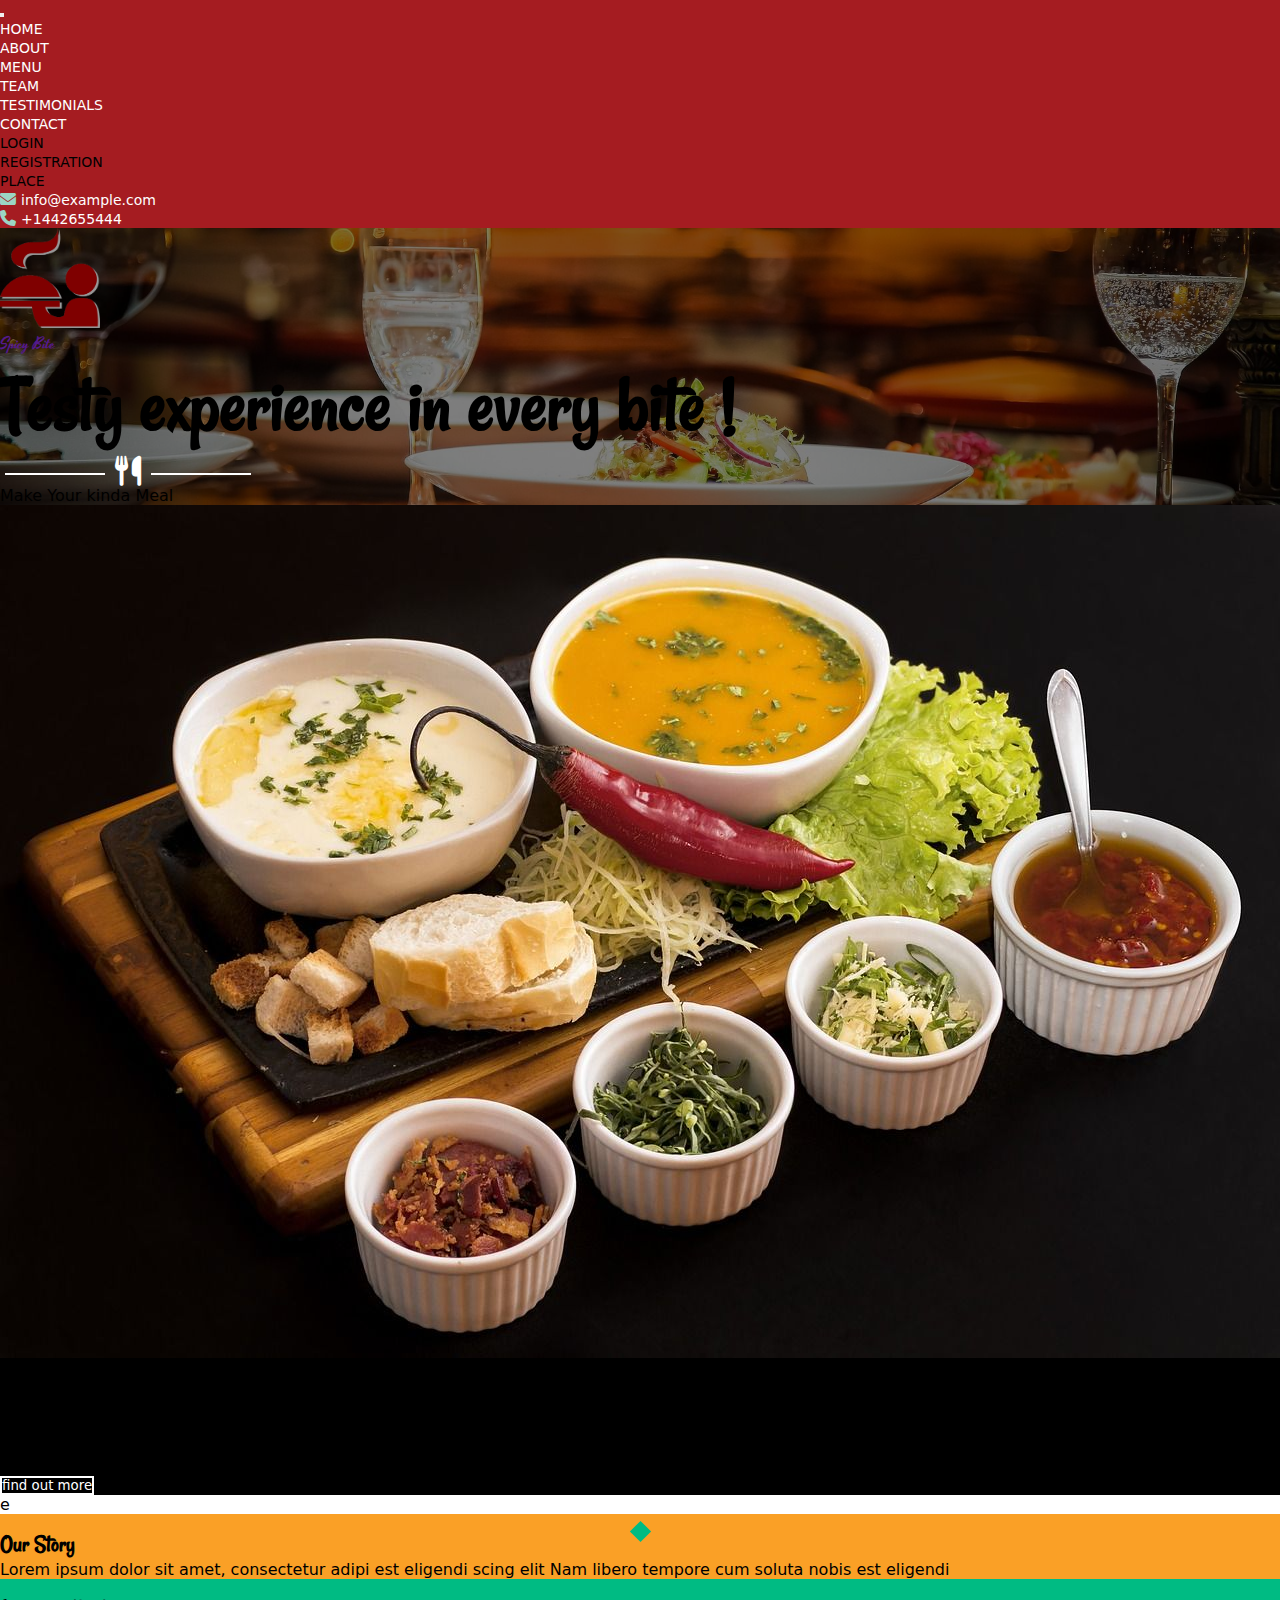
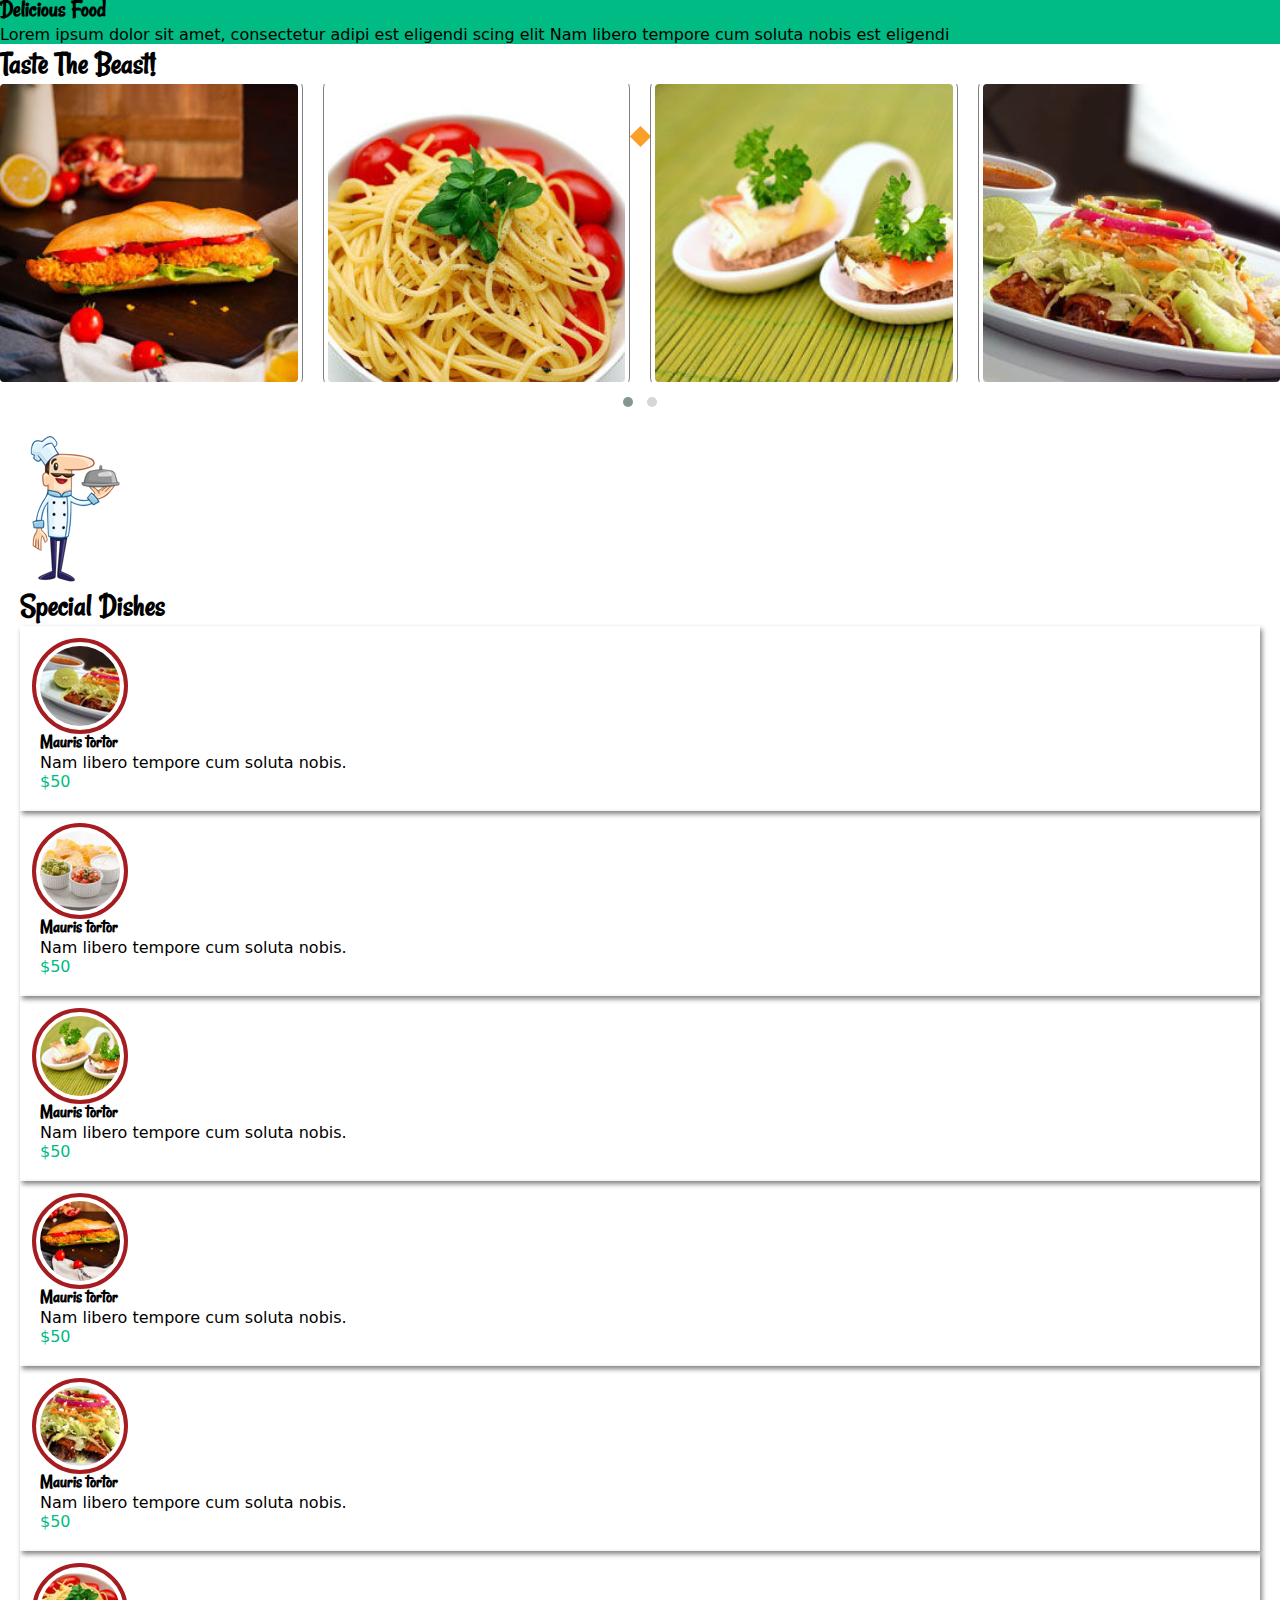
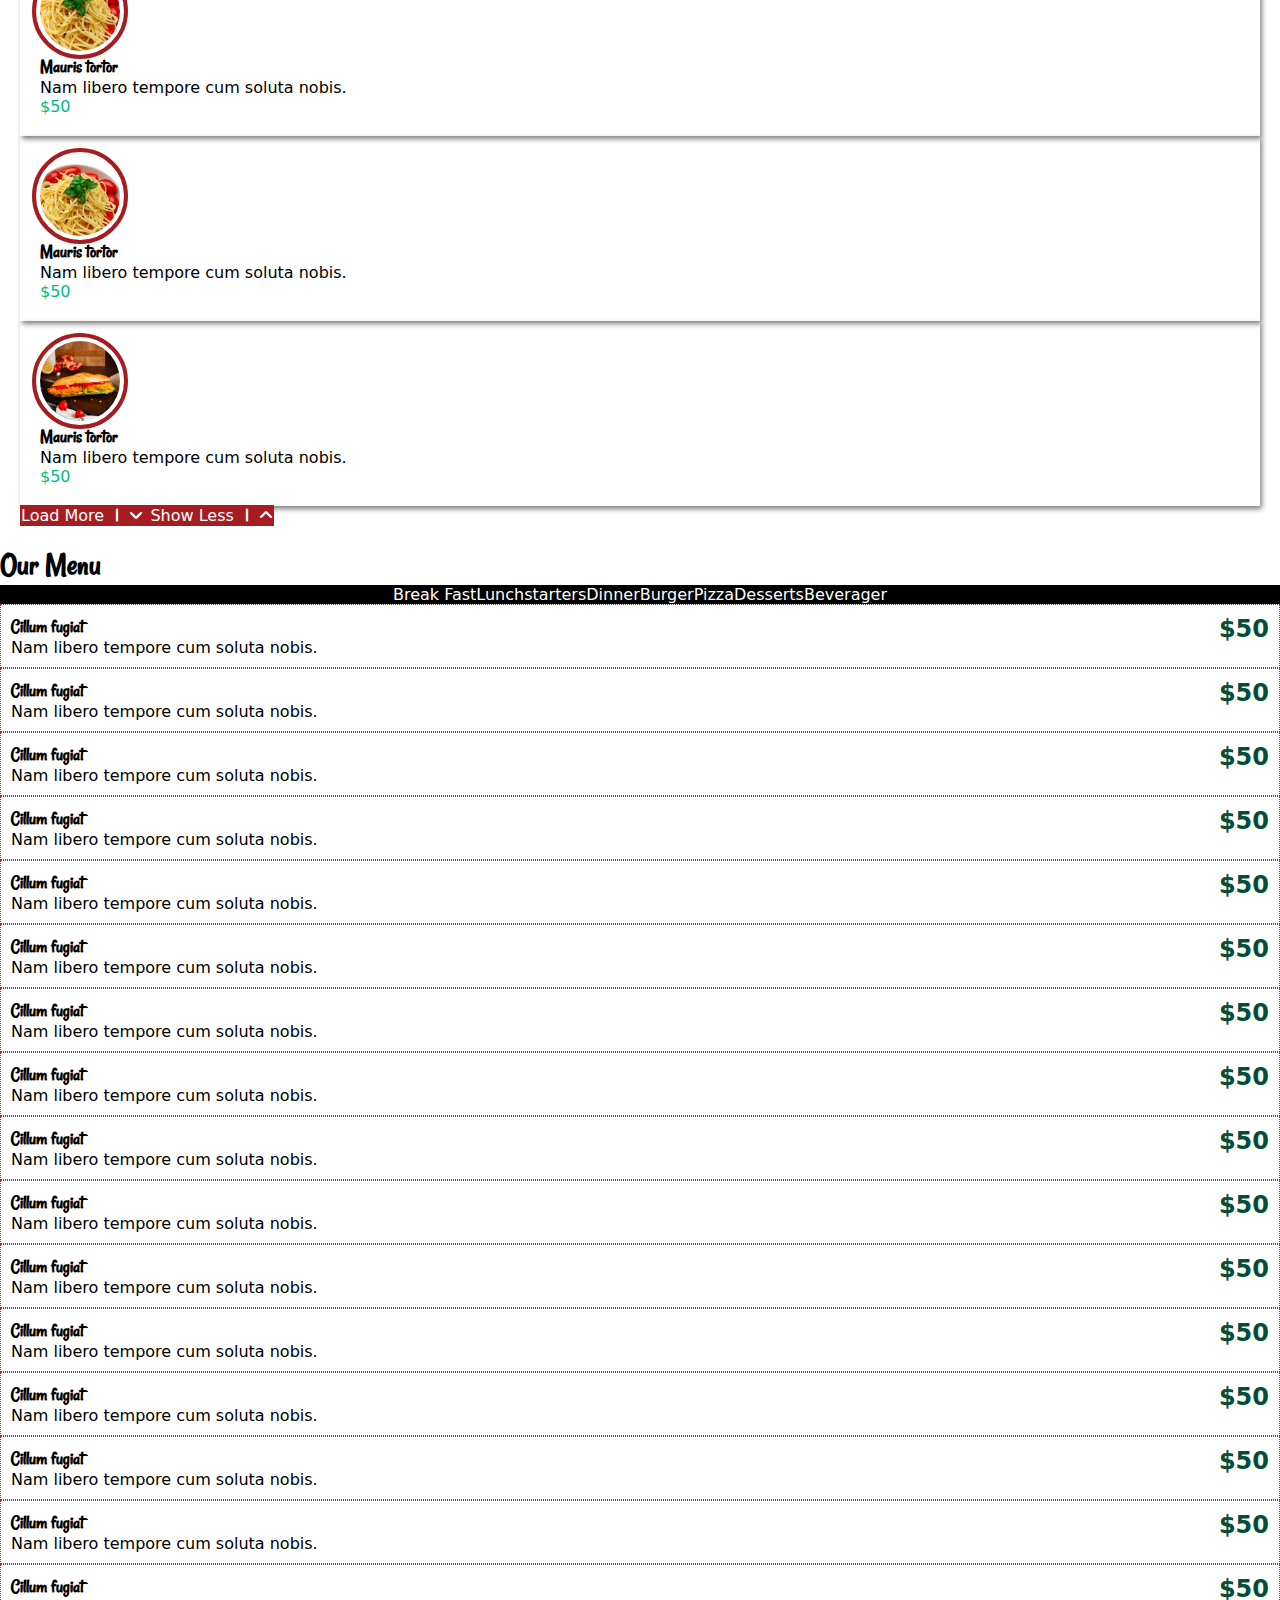
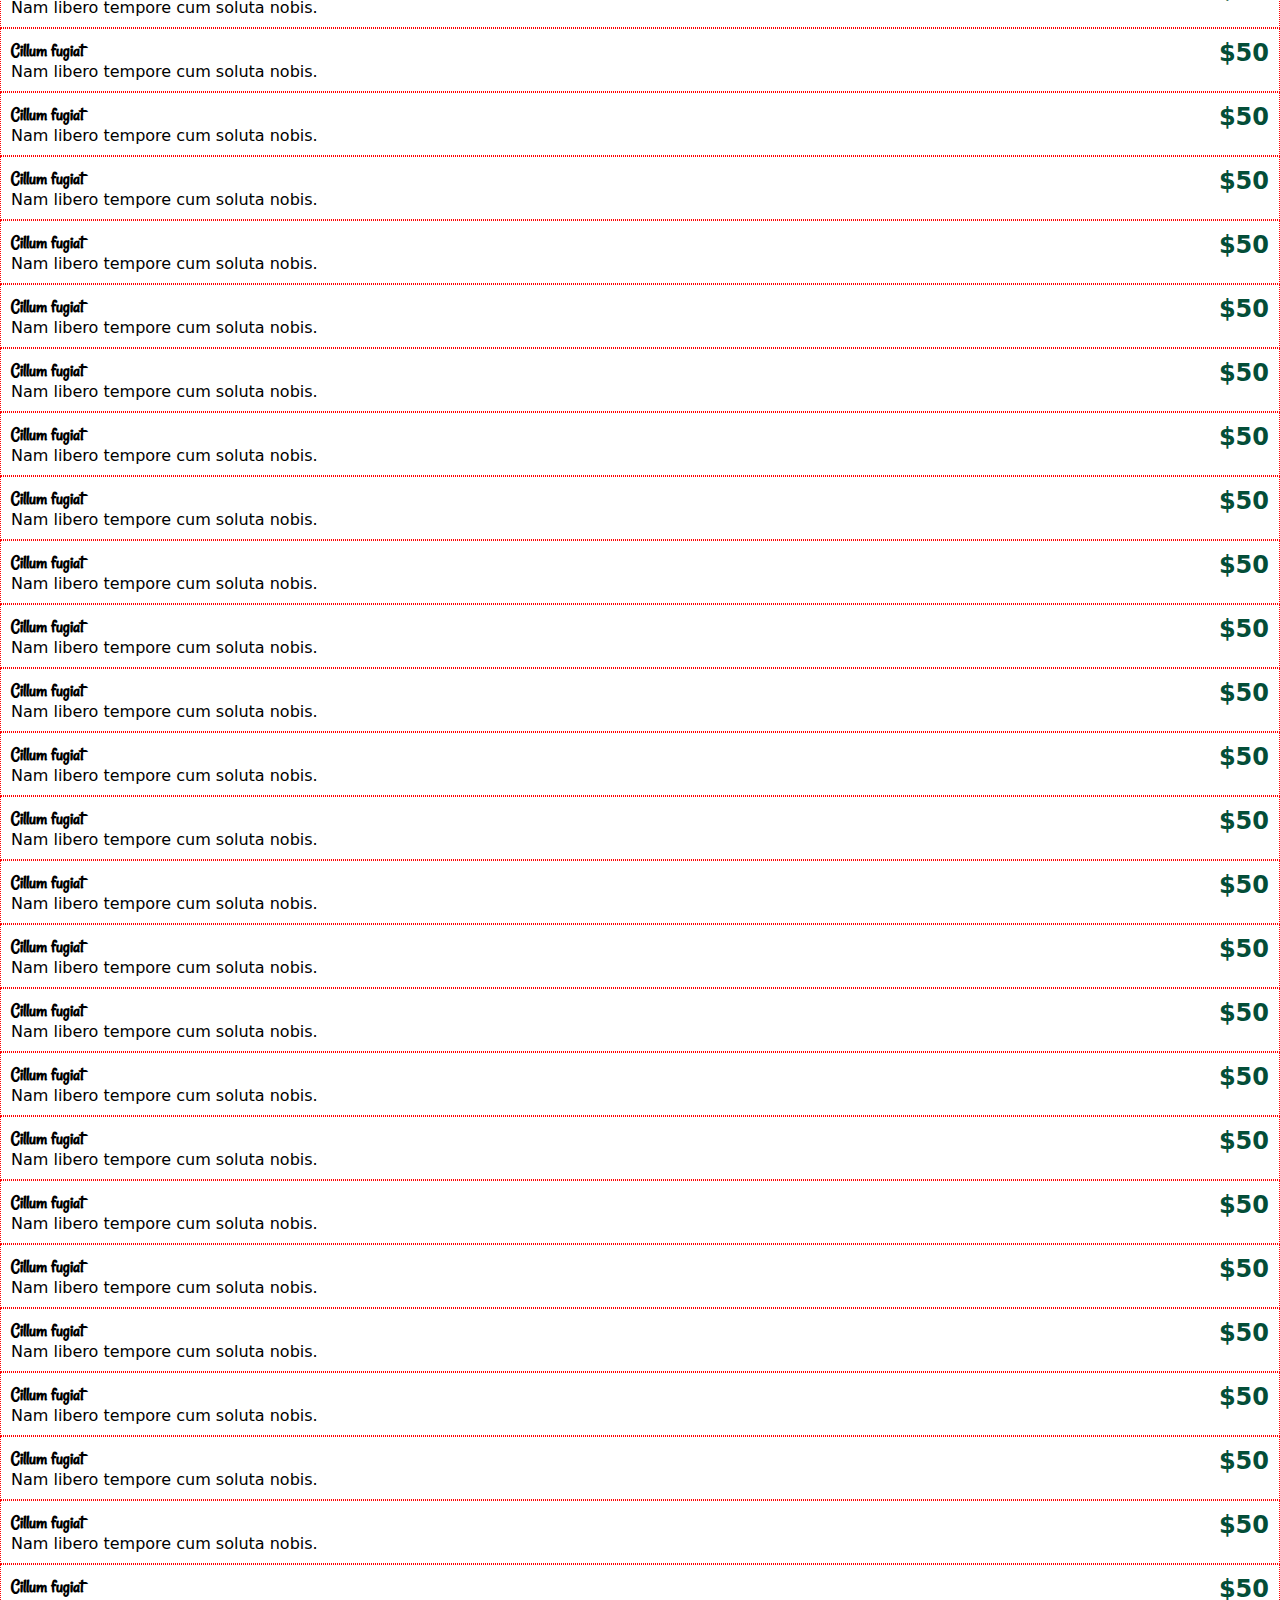
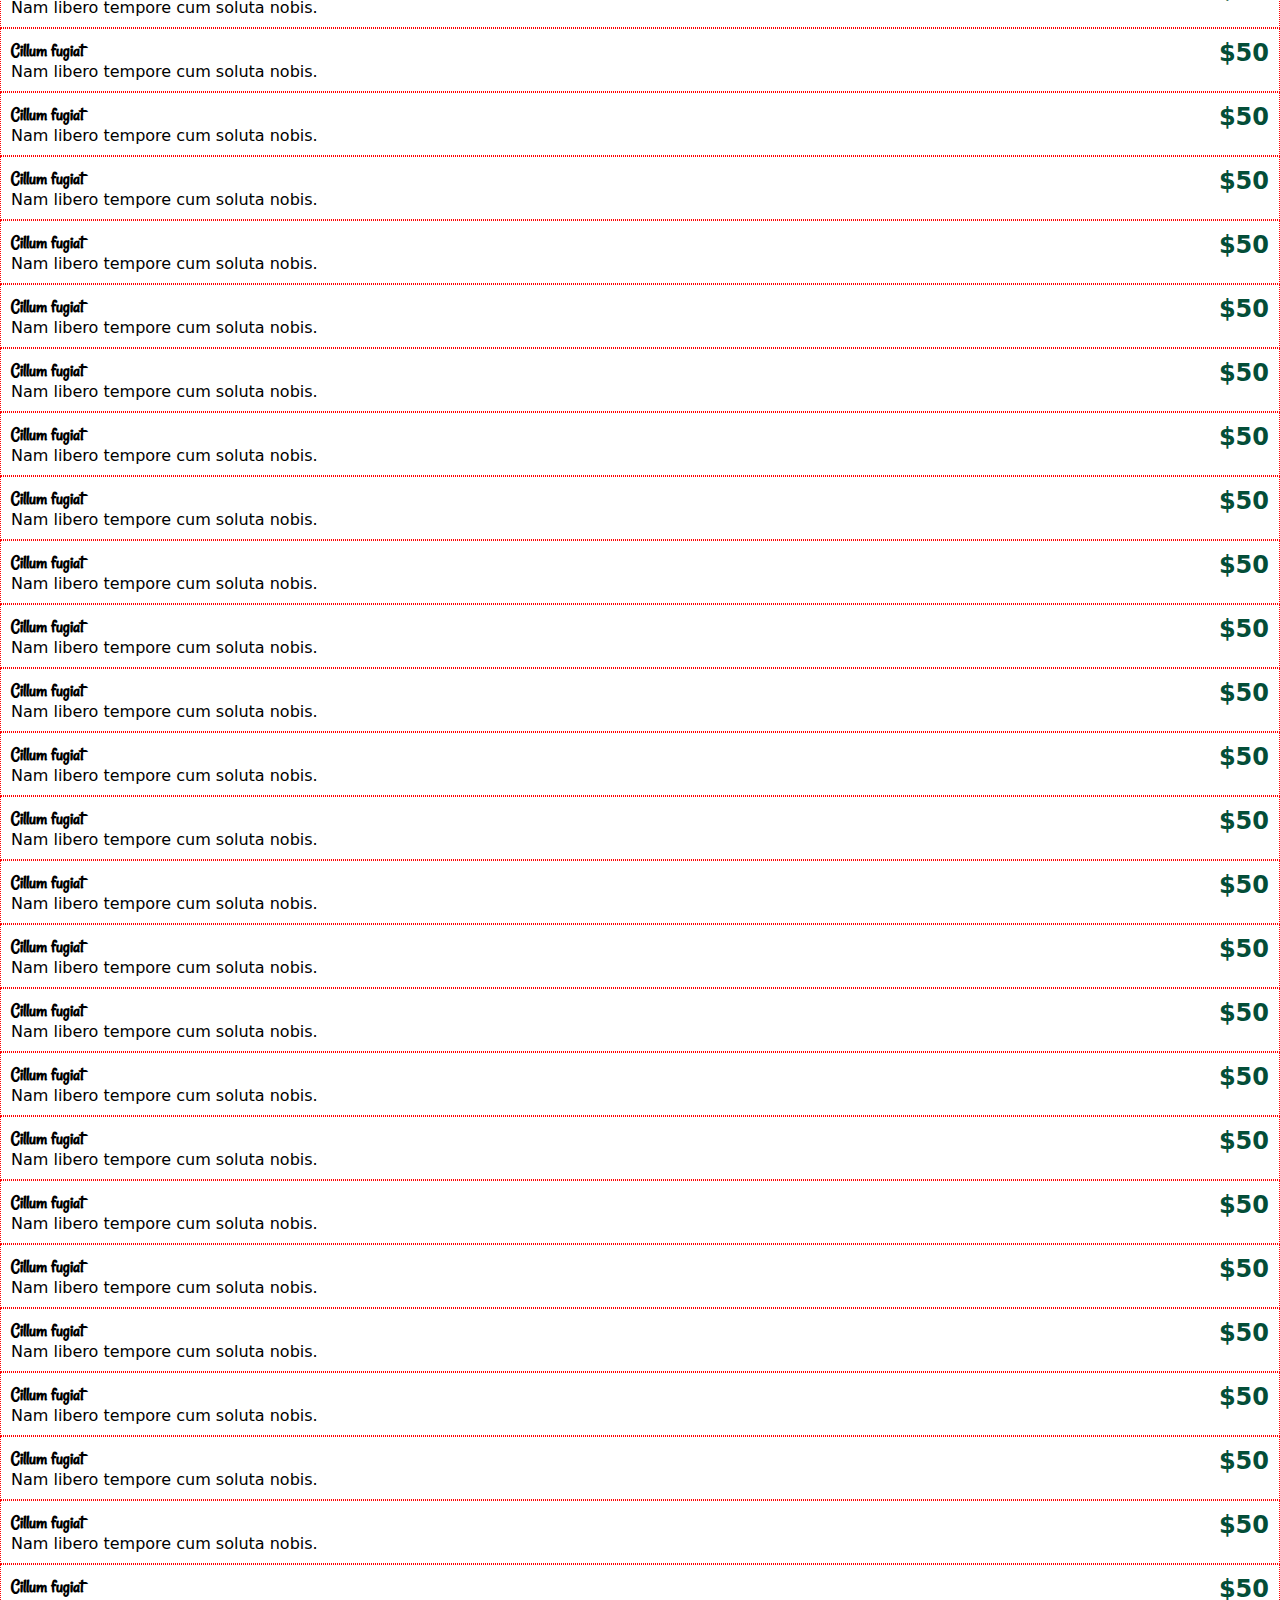
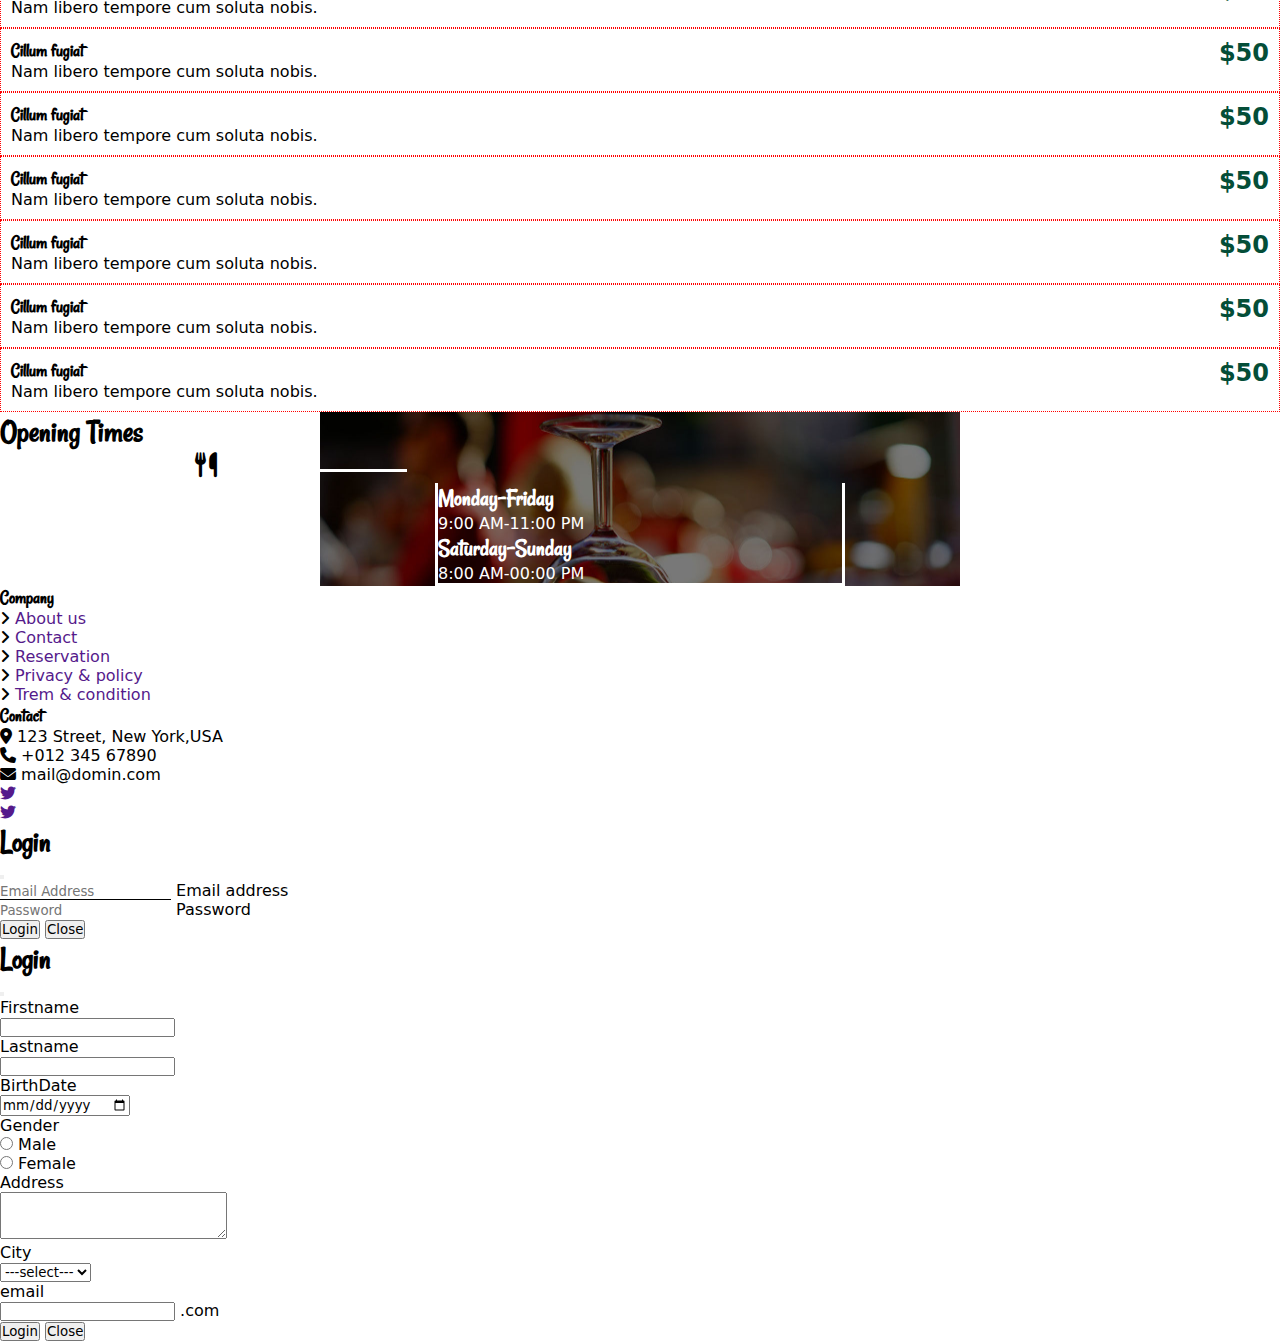
<file: Bootstrap/Bosstrap practice/Boostsrapwebpage/index.html>
<!DOCTYPE html>
<html lang="en">
<head>
    <meta charset="UTF-8">
    <meta name="viewport" content="width=device-width, initial-scale=1.0">
    <title>Bootstapwebpage</title>
    <!-- bootstap css -->
    <link href="https://cdn.jsdelivr.net/npm/bootstrap@5.3.1/dist/css/bootstrap.min.css" rel="stylesheet" integrity="sha384-4bw+/aepP/YC94hEpVNVgiZdgIC5+VKNBQNGCHeKRQN+PtmoHDEXuppvnDJzQIu9" crossorigin="anonymous">
    <!-- fontawesome cdn -->
    <link rel="stylesheet" href="https://cdnjs.cloudflare.com/ajax/libs/font-awesome/6.4.2/css/all.min.css">
    <!-- style sheet css -->
    <link rel="stylesheet" href="style.css">
    <!-- owl carousel css cdn -->
    <link rel="stylesheet" href="https://cdnjs.cloudflare.com/ajax/libs/OwlCarousel2/2.3.4/assets/owl.carousel.min.css">
    <link rel="stylesheet" href="https://cdnjs.cloudflare.com/ajax/libs/OwlCarousel2/2.3.4/assets/owl.theme.default.min.css">
</head>
<body>
  <!-- jquery cdn -->
    <script src="https://cdnjs.cloudflare.com/ajax/libs/jquery/3.7.0/jquery.min.js"></script>

    <!-- bootsrap js -->
    <script src="https://cdn.jsdelivr.net/npm/bootstrap@5.3.1/dist/js/bootstrap.bundle.min.js" integrity="sha384-HwwvtgBNo3bZJJLYd8oVXjrBZt8cqVSpeBNS5n7C8IVInixGAoxmnlMuBnhbgrkm" crossorigin="anonymous"></script>
    <!-- owl carousel cdn -->
    <script src="https://cdnjs.cloudflare.com/ajax/libs/OwlCarousel2/2.3.4/owl.carousel.min.js"></script>
<header>    
    <div class="conatainer-fluid m-0 p-0">

        <nav class="navbar navbar-expand-lg py-3">
            <div class="container navigation">
              <button class="navbar-toggler" type="button" data-bs-toggle="collapse" data-bs-target="#homenav" aria-controls="homenav" aria-expanded="false" aria-label="Toggle navigation">
                <span class="navbar-toggler-icon"></span>
              </button>
              <div class="collapse navbar-collapse" id="homenav">
                <ul class="navbar-nav me-auto mb-2 mb-lg-0">
                  <li class="nav-item">
                    <a class="nav-link" aria-current="page" href="#">Home</a>
                  </li>
                  <li class="nav-item">
                    <a class="nav-link" href="#">About</a>
                  </li>
                  <li class="nav-item">
                    <a class="nav-link" href="#">Menu</a>
                  </li>
                  <li class="nav-item">
                    <a class="nav-link" href="#">Team</a>
                  </li>
                  <li class="nav-item">
                    <a class="nav-link" href="#">Testimonials</a>
                  </li>
                  <li class="nav-item dropdown">
                    <a class="nav-link dropdown-toggle" href="#" role="button" data-bs-toggle="dropdown" aria-expanded="false">
                      Contact
                    </a>
                    <ul class="dropdown-menu">
                      <li><a class="dropdown-item" href="#" data-bs-toggle="modal" data-bs-target="#login">Login</a></li>
                      <li><a class="dropdown-item" href="#" data-bs-toggle="modal" data-bs-target="#register">Registration</a></li>
                      <li><a class="dropdown-item" href="#">Place</a></li>
                    </ul>
                  </li>
                </ul>
                <div class="contacthotel">
                     <ul class="list-inline p-0 m-0">
                        <li class="list-inline-item"><span class="fa fa-envelope"></span> <a href="">info@example.com</a> </li>
                        <li class="list-inline-item"><span class="fa fa-phone"></span> <a href="">+1442655444</a> </li>
                     </ul>

                </div>
              </div>
            </div>
          </nav>
    </div>
</header>
<!-- home page -->
<section>
  <div class="homepage">
    <div class="container-fluid py-lg-5 py-sm-5 py-2">
      <div class="row py-lg-3 py-2">
        <div class="col-12 text-center">
          <div class="pb-4">
            <a href="" class="text-white">
              <img src="logo.png" alt="" class="logo">
              <p class="logo-t display-2">Spicy Bite</p>
            </a>
          </div>
          <div class="hometext">
                <h1 class="text-white">Testy experience in every bite !</h1>
                <div class="f-icon">
                  <span class="fa fa-utensils"></span>
                </div>    
                <p class="pt-3 text-white">Make Your kinda Meal</p>
          </div>
        </div>
      </div>
      
    </div>  
  </div>
</section>
<!-- welcome -->

<section class="welcome">
  <div class="container py-5">
    <div class="row welcome-text">
      <div class="col-lg-6 col-md-6 col-sm-12 col-12 p-0">
        <img src="about.jpg" alt="" class="img-fluid">
      </div>
      <div class="col-lg-6 col-md-6 col-sm-12 col-12 p-0 ">
        <div class="text-white p-4">
          <h1>Wel come to spicy bit!</h1>
          <h3 class="pb-2">Fell the flavour, feel the aroma, feel the taste in every bite. </h3>
          <p class="wel-txt">Lorem ipsum dolor sit, amet consectetur adipisicing elit. Itaque perspiciatis laboriosam, voluptate autem nisi delectus cupiditate accusantium sequi ea, explicabo dignissimos quis, eaque quae iure? Nemo saepe ratione quis alias!</p>
          <button class="btn btnDark">find out more</button>
        </div>
      </div>
    </div>
  </div>
</section>e
<!-- menus -->
<section class="menus">
  <div class="container-fluid">
    <div class="row">
      <div class="col-lg-6 p-0 m-0 col-md-12 col-sm-12 col-12">
        <div class="row">

          <div class="col-6 p-0">
            <div class="storymenu p-5 text-center">
              <div class="cub1"></div>
              <h2 class="text-white">Our Story</h2>
              <p>Lorem ipsum dolor sit amet, consectetur adipi est eligendi scing elit Nam libero tempore cum soluta nobis est eligendi
  
              </p>
            </div>
          </div>
          <div class="col-6 p-0">
            <div class="storyimg1">
             
            </div>
          </div>
          <div class="col-6 p-0">
            <div class="storyimg2">
             
            </div>
          </div>
          <div class="col-6 p-0">
            <div class="storymenu1 p-5 text-center">
                    <div class="cub2"></div>
              <h2 class="text-white">Delicious Food</h2>
                <p class="text-white">Lorem ipsum dolor sit amet, consectetur adipi est eligendi scing elit Nam libero tempore cum soluta nobis est eligendi</p>
            </div>
          </div>
        </div>
      </div>
      <div class="col-lg-6 p-0 m-0 col-md-12 col-sm-12 col-12">
        
        <div class="storyimg3">
          
        </div>
      </div>
    </div>
  </div>

</section>
<!-- menulist -->
<section class="menulist ">
  <div class="container py-5">
    <div class="row">
      <div class="col-12">
        <h1 class="text-danger">Taste The Beast!</h1>
      </div>
    </div>
    <div class="row p-0 m-0">
      <div class="co1-12 p-0">
        <div class="owl-carousel owl-theme">
          <div class="item py-3 px-2">
            <img src="g1.jpg" alt="" class="img-fluid ">
          </div>
          <div class="item py-3 px-2">
            <img src="g2.jpg" alt="" class="img-fluid ">
          </div>
          <div class="item py-3 px-2">
            <img src="g3.jpg" alt="" class="img-fluid ">
          </div>
          <div class="item py-3 px-2">
            <img src="g4.jpg" alt="" class="img-fluid ">
          </div>
          <div class="item py-3 px-2">
            <img src="g5.jpg" alt="" class="img-fluid ">
          </div>
        </div>
      </div>
    </div>
  </div>
</section>
<!-- sepialsec -->
<section class="specialsec">
  <div class="container py-5">
    <div class="specialmenu">

      <div class="row py-2">
        <div class="col-12">
          <div class="title d-flex align-items-center">
            <div>
              <img src="menu1.png" alt="">
            </div>
            <div>
              <h1>Special Dishes</h1>
            </div>
          </div>
        </div>
      </div>
      <div class="row py-4 g-3">
       <div class="col-lg-6 col-md-12 col-sm-12 col-12">
        <div class="spmenu d-flex gap-3">
          <div>
            <img src="m1 (1).jpg" alt="">
          </div>
          <div>
            <div class="d-flex gap-5">
              <div>
                <h3>Mauris tortor</h3>
                <p>Nam libero tempore cum soluta nobis.</p>
              </div>
              <div>

                <p class="amount fs-3 fw-bold">$50</p>
              </div>
              
            </div>
          </div>
        </div>
       </div> 
       <div class="col-lg-6 col-md-12 col-sm-12 col-12">
        <div class="spmenu d-flex gap-3">
          <div>
            <img src="m2.jpg" alt="">
          </div>
          <div>
            <div class="d-flex gap-5">
              <div>
                <h3>Mauris tortor</h3>
                <p>Nam libero tempore cum soluta nobis.</p>
              </div>
              <div>

                <p class="amount fs-3 fw-bold">$50</p>
              </div>
              
            </div>
          </div>
        </div>
       </div> 
       <div class="col-lg-6 col-md-12 col-sm-12 col-12">
        <div class="spmenu d-flex gap-3">
          <div>
            <img src="m3.jpg" alt="">
          </div>
          <div>
            <div class="d-flex gap-5">
              <div>
                <h3>Mauris tortor</h3>
                <p>Nam libero tempore cum soluta nobis.</p>
              </div>
              <div>

                <p class="amount fs-3 fw-bold">$50</p>
              </div>
              
            </div>
          </div>
        </div>
       </div> 
       <div class="col-lg-6 col-md-12 col-sm-12 col-12">
        <div class="spmenu d-flex gap-3">
          <div>
            <img src="m4.jpg" alt="">
          </div>
          <div>
            <div class="d-flex gap-5">
              <div>
                <h3>Mauris tortor</h3>
                <p>Nam libero tempore cum soluta nobis.</p>
              </div>
              <div>

                <p class="amount fs-3 fw-bold">$50</p>
              </div>
              
            </div>
          </div>
        </div>
       </div> 
       <div class="col-lg-6 col-md-12 col-sm-12 col-12">
        <div class="spmenu d-flex gap-3">
          <div>
            <img src="m5.jpg" alt="">
          </div>
          <div>
            <div class="d-flex gap-5">
              <div>
                <h3>Mauris tortor</h3>
                <p>Nam libero tempore cum soluta nobis.</p>
              </div>
              <div>

                <p class="amount fs-3 fw-bold">$50</p>
              </div>
              
            </div>
          </div>
        </div>
       </div> 
       <div class="col-lg-6 col-md-12 col-sm-12 col-12">
        <div class="spmenu d-flex gap-3">
          <div>
            <img src="m6.jpg" alt="">
          </div>
          <div>
            <div class="d-flex gap-5">
              <div>
                <h3>Mauris tortor</h3>
                <p>Nam libero tempore cum soluta nobis.</p>
              </div>
              <div>

                <p class="amount fs-3 fw-bold">$50</p>
              </div>
              
            </div>
          </div>
        </div>
       </div> 
       <div class="col-lg-6 col-md-12 col-sm-12 col-12">
        <div class="spmenu d-flex gap-3">
          <div>
            <img src="g2.jpg" alt="">
          </div>
          <div>
            <div class="d-flex gap-5">
              <div>
                <h3>Mauris tortor</h3>
                <p>Nam libero tempore cum soluta nobis.</p>
              </div>
              <div>

                <p class="amount fs-3 fw-bold">$50</p>
              </div>
              
            </div>
          </div>
        </div>
       </div> 
       <div class="col-lg-6 col-md-12 col-sm-12 col-12">
        <div class="spmenu d-flex gap-3">
          <div>
            <img src="g1.jpg" alt="">
          </div>
          <div>
            <div class="d-flex gap-5">
              <div>
                <h3>Mauris tortor</h3>
                <p>Nam libero tempore cum soluta nobis.</p>
              </div>
              <div>

                <p class="amount fs-3 fw-bold">$50</p>
              </div>
              
            </div>
          </div>
        </div>
       </div> 
      </div>
      <div class="row py-3">
        <div class="col-12">
            <div class="d-flex justify-content-center gap-3">
              <a href="#" class="btn btnload">Load More
                <span class="fa-solid fa-minus fa-rotate-90"></span>
                <span class="fa-solid fa-angle-down"></span>
              </a>
              <a href="#" class="btn btnload">Show Less
                <span class="fa-solid fa-minus fa-rotate-90"></span>
                <span class="fa-solid fa-angle-up"></span>
              </a>
            </div>
        </div>
      </div>
    </div>
  </div>
</section>

<script>
   $(document).ready(function(){
    $(".owl-carousel").owlCarousel({
      loop:true,
     margin:30,
     nav:true,
     navText:['<i class="fa-solid fa-chevron-left"></i>','<i class="fa-solid fa-chevron-right"></i>'],
     responsive:{
        0:{
            items:1
        },
        600:{
            items:3
        },
        1000:{
            items:4
        }
    }
    })
        
  })

</script>
<section class="ourmenu">
    <div class="container py-5">
      <div class="ourmenusec">
        <div class="row title pd-4">
          <div class="col-12 text-center"> 
            <h1>Our Menu</h1>
          </div>
        </div>
        <div class="row">
          <div class="col-12">
            <div class="menuname">
              <div class="list-group" id="list-tab" role="tablist">
                <ul class=" m-0 p-0 ">
                  <li>
                     <a class="list-group-item list-group-item-action active" id="menu1-list" data-bs-toggle="list" href="#menu1" role="tab" aria-controls="menu1">Break Fast</a>
                  </li>
                  <li>
                    <a class="list-group-item list-group-item-action" id="lunch-list" data-bs-toggle="list" href="#lunch" role="tab" aria-controls="lunch">Lunch</a>
                  </li>
                  <li>
                    <a class="list-group-item list-group-item-action" id="starters-list" data-bs-toggle="list" href="#starters" role="tab" aria-controls="starters">starters</a>
                  </li>
                  <li>
                    <a class="list-group-item list-group-item-action" id="dinner-list" data-bs-toggle="list" href="#dinner" role="tab" aria-controls="dinner">Dinner</a>
                  </li>
                  <li>
                    <a class="list-group-item list-group-item-action" id="burger-list" data-bs-toggle="list" href="#burger" role="tab" aria-controls="burger">Burger</a>
                  </li>
                  <li>
                    <a class="list-group-item list-group-item-action" id="pizza-list" data-bs-toggle="list" href="#pizza" role="tab" aria-controls="pizza">Pizza</a>
                  </li>
                  <li>
                    <a class="list-group-item list-group-item-action" id="desserts-list" data-bs-toggle="list" href="#desserts" role="tab" aria-controls="desserts">Desserts</a>
                  </li>
                  <li>
                    <a class="list-group-item list-group-item-action" id="beverager-list" data-bs-toggle="list" href="#beverager" role="tab" aria-controls="beverager">Beverager</a>
                  </li>
                </ul>
              </div>
            </div>
          </div>
        </div>
        <div class="row">
          <div class="col-12">
            <div class="tab-content" id="nav-tabContent">   
                 <div class="tab-pane fade show active"             id="menu1" role="tabpanel" aria-labelledby="menu1-list">
                    <div class="row p-4">
                     <div class="col-lg-4 col-md-6 col-sm-12 col-12 p-2 menulistbr">
                          <div class="menudate">
                           <div class="menu">
                             <h3>Cillum fugiat</h3>
                             <p>Nam libero tempore cum soluta nobis.</p>
                           </div>
                           <div class="amt">
                             $50
                           </div>
                          </div>  
                     </div>
                     <div class="col-lg-4 col-md-6 col-sm-12 col-12 p-2 menulistbr">
                       <div class="menudate">
                         <div class="menu">
                           <h3>Cillum fugiat</h3>
                           <p>Nam libero tempore cum soluta nobis.</p>
                         </div>
                         <div class="amt">
                           $50
                         </div>
                        </div>    
                     </div>
                     <div class="col-lg-4 col-md-6 col-sm-12 col-12 p-2 menulistbr"> 
                       <div class="menudate">
                         <div class="menu">
                           <h3>Cillum fugiat</h3>
                           <p>Nam libero tempore cum soluta nobis.</p>
                         </div>
                         <div class="amt">
                           $50
                         </div>
                        </div>  
     
                     </div>
                     <div class="col-lg-4 col-md-6 col-sm-12 col-12 p-2 menulistbr">
                       <div class="menudate">
                         <div class="menu">
                           <h3>Cillum fugiat</h3>
                           <p>Nam libero tempore cum soluta nobis.</p>
                         </div>
                         <div class="amt">
                           $50
                         </div>
                        </div>    
                     </div>
                     <div class="col-lg-4 col-md-6 col-sm-12 col-12 p-2 menulistbr">
                       <div class="menudate">
                         <div class="menu">
                           <h3>Cillum fugiat</h3>
                           <p>Nam libero tempore cum soluta nobis.</p>
                         </div>
                         <div class="amt">
                           $50
                         </div>
                        </div>    
                     </div>
                     <div class="col-lg-4 col-md-6 col-sm-12 col-12 p-2 menulistbr"> 
                       <div class="menudate">
                         <div class="menu">
                           <h3>Cillum fugiat</h3>
                           <p>Nam libero tempore cum soluta nobis.</p>
                         </div>
                         <div class="amt">
                           $50
                         </div>
                        </div>  
     
                     </div>
                     <div class="col-lg-4 col-md-6 col-sm-12 col-12 p-2 menulistbr"> 
                       <div class="menudate">
                         <div class="menu">
                           <h3>Cillum fugiat</h3>
                           <p>Nam libero tempore cum soluta nobis.</p>
                         </div>
                         <div class="amt">
                           $50
                         </div>
                        </div>    
                        
                     </div>
                     <div class="col-lg-4 col-md-6 col-sm-12 col-12 p-2 menulistbr"> 
                       <div class="menudate">
                         <div class="menu">
                           <h3>Cillum fugiat</h3>
                           <p>Nam libero tempore cum soluta nobis.</p>
                         </div>
                         <div class="amt">
                           $50
                         </div>
                        </div>  
     
                     </div>
                     <div class="col-lg-4 col-md-6 col-sm-12 col-12 p-2 menulistbr"> 
                       <div class="menudate">
                         <div class="menu">
                           <h3>Cillum fugiat</h3>
                           <p>Nam libero tempore cum soluta nobis.</p>
                         </div>
                         <div class="amt">
                           $50
                         </div>
                        </div>  
                        
                     </div>
                    </div>
                 </div>  
                 <div class="tab-pane fade show active"             id="lunch" role="tabpanel" aria-labelledby="lunch-list">
                  <div class="row p-4">
                   <div class="col-lg-4 col-md-6 col-sm-12 col-12 p-2 menulistbr">
                        <div class="menudate">
                         <div class="menu">
                           <h3>Cillum fugiat</h3>
                           <p>Nam libero tempore cum soluta nobis.</p>
                         </div>
                         <div class="amt">
                           $50
                         </div>
                        </div>  
                   </div>
                   <div class="col-lg-4 col-md-6 col-sm-12 col-12 p-2 menulistbr">
                     <div class="menudate">
                       <div class="menu">
                         <h3>Cillum fugiat</h3>
                         <p>Nam libero tempore cum soluta nobis.</p>
                       </div>
                       <div class="amt">
                         $50
                       </div>
                      </div>    
                   </div>
                   <div class="col-lg-4 col-md-6 col-sm-12 col-12 p-2 menulistbr"> 
                     <div class="menudate">
                       <div class="menu">
                         <h3>Cillum fugiat</h3>
                         <p>Nam libero tempore cum soluta nobis.</p>
                       </div>
                       <div class="amt">
                         $50
                       </div>
                      </div>  
   
                   </div>
                   <div class="col-lg-4 col-md-6 col-sm-12 col-12 p-2 menulistbr">
                     <div class="menudate">
                       <div class="menu">
                         <h3>Cillum fugiat</h3>
                         <p>Nam libero tempore cum soluta nobis.</p>
                       </div>
                       <div class="amt">
                         $50
                       </div>
                      </div>    
                   </div>
                   <div class="col-lg-4 col-md-6 col-sm-12 col-12 p-2 menulistbr">
                     <div class="menudate">
                       <div class="menu">
                         <h3>Cillum fugiat</h3>
                         <p>Nam libero tempore cum soluta nobis.</p>
                       </div>
                       <div class="amt">
                         $50
                       </div>
                      </div>    
                   </div>
                   <div class="col-lg-4 col-md-6 col-sm-12 col-12 p-2 menulistbr"> 
                     <div class="menudate">
                       <div class="menu">
                         <h3>Cillum fugiat</h3>
                         <p>Nam libero tempore cum soluta nobis.</p>
                       </div>
                       <div class="amt">
                         $50
                       </div>
                      </div>  
   
                   </div>
                   <div class="col-lg-4 col-md-6 col-sm-12 col-12 p-2 menulistbr"> 
                     <div class="menudate">
                       <div class="menu">
                         <h3>Cillum fugiat</h3>
                         <p>Nam libero tempore cum soluta nobis.</p>
                       </div>
                       <div class="amt">
                         $50
                       </div>
                      </div>    
                      
                   </div>
                   <div class="col-lg-4 col-md-6 col-sm-12 col-12 p-2 menulistbr"> 
                     <div class="menudate">
                       <div class="menu">
                         <h3>Cillum fugiat</h3>
                         <p>Nam libero tempore cum soluta nobis.</p>
                       </div>
                       <div class="amt">
                         $50
                       </div>
                      </div>  
   
                   </div>
                   <div class="col-lg-4 col-md-6 col-sm-12 col-12 p-2 menulistbr"> 
                     <div class="menudate">
                       <div class="menu">
                         <h3>Cillum fugiat</h3>
                         <p>Nam libero tempore cum soluta nobis.</p>
                       </div>
                       <div class="amt">
                         $50
                       </div>
                      </div>  
                      
                   </div>
                  </div>
               </div>  
               <div class="tab-pane fade show active"             id="starters" role="tabpanel" aria-labelledby="starters-list">
                <div class="row p-4">
                 <div class="col-lg-4 col-md-6 col-sm-12 col-12 p-2 menulistbr">
                      <div class="menudate">
                       <div class="menu">
                         <h3>Cillum fugiat</h3>
                         <p>Nam libero tempore cum soluta nobis.</p>
                       </div>
                       <div class="amt">
                         $50
                       </div>
                      </div>  
                 </div>
                 <div class="col-lg-4 col-md-6 col-sm-12 col-12 p-2 menulistbr">
                   <div class="menudate">
                     <div class="menu">
                       <h3>Cillum fugiat</h3>
                       <p>Nam libero tempore cum soluta nobis.</p>
                     </div>
                     <div class="amt">
                       $50
                     </div>
                    </div>    
                 </div>
                 <div class="col-lg-4 col-md-6 col-sm-12 col-12 p-2 menulistbr"> 
                   <div class="menudate">
                     <div class="menu">
                       <h3>Cillum fugiat</h3>
                       <p>Nam libero tempore cum soluta nobis.</p>
                     </div>
                     <div class="amt">
                       $50
                     </div>
                    </div>  
 
                 </div>
                 <div class="col-lg-4 col-md-6 col-sm-12 col-12 p-2 menulistbr">
                   <div class="menudate">
                     <div class="menu">
                       <h3>Cillum fugiat</h3>
                       <p>Nam libero tempore cum soluta nobis.</p>
                     </div>
                     <div class="amt">
                       $50
                     </div>
                    </div>    
                 </div>
                 <div class="col-lg-4 col-md-6 col-sm-12 col-12 p-2 menulistbr">
                   <div class="menudate">
                     <div class="menu">
                       <h3>Cillum fugiat</h3>
                       <p>Nam libero tempore cum soluta nobis.</p>
                     </div>
                     <div class="amt">
                       $50
                     </div>
                    </div>    
                 </div>
                 <div class="col-lg-4 col-md-6 col-sm-12 col-12 p-2 menulistbr"> 
                   <div class="menudate">
                     <div class="menu">
                       <h3>Cillum fugiat</h3>
                       <p>Nam libero tempore cum soluta nobis.</p>
                     </div>
                     <div class="amt">
                       $50
                     </div>
                    </div>  
 
                 </div>
                 <div class="col-lg-4 col-md-6 col-sm-12 col-12 p-2 menulistbr"> 
                   <div class="menudate">
                     <div class="menu">
                       <h3>Cillum fugiat</h3>
                       <p>Nam libero tempore cum soluta nobis.</p>
                     </div>
                     <div class="amt">
                       $50
                     </div>
                    </div>    
                    
                 </div>
                 <div class="col-lg-4 col-md-6 col-sm-12 col-12 p-2 menulistbr"> 
                   <div class="menudate">
                     <div class="menu">
                       <h3>Cillum fugiat</h3>
                       <p>Nam libero tempore cum soluta nobis.</p>
                     </div>
                     <div class="amt">
                       $50
                     </div>
                    </div>  
 
                 </div>
                 <div class="col-lg-4 col-md-6 col-sm-12 col-12 p-2 menulistbr"> 
                   <div class="menudate">
                     <div class="menu">
                       <h3>Cillum fugiat</h3>
                       <p>Nam libero tempore cum soluta nobis.</p>
                     </div>
                     <div class="amt">
                       $50
                     </div>
                    </div>  
                    
                 </div>
                </div>
               </div>  
               <div class="tab-pane fade show active"             id="dinner" role="tabpanel" aria-labelledby="dinner-list">
                <div class="row p-4">
                 <div class="col-lg-4 col-md-6 col-sm-12 col-12 p-2 menulistbr">
                      <div class="menudate">
                       <div class="menu">
                         <h3>Cillum fugiat</h3>
                         <p>Nam libero tempore cum soluta nobis.</p>
                       </div>
                       <div class="amt">
                         $50
                       </div>
                      </div>  
                 </div>
                 <div class="col-lg-4 col-md-6 col-sm-12 col-12 p-2 menulistbr">
                   <div class="menudate">
                     <div class="menu">
                       <h3>Cillum fugiat</h3>
                       <p>Nam libero tempore cum soluta nobis.</p>
                     </div>
                     <div class="amt">
                       $50
                     </div>
                    </div>    
                 </div>
                 <div class="col-lg-4 col-md-6 col-sm-12 col-12 p-2 menulistbr"> 
                   <div class="menudate">
                     <div class="menu">
                       <h3>Cillum fugiat</h3>
                       <p>Nam libero tempore cum soluta nobis.</p>
                     </div>
                     <div class="amt">
                       $50
                     </div>
                    </div>  
 
                 </div>
                 <div class="col-lg-4 col-md-6 col-sm-12 col-12 p-2 menulistbr">
                   <div class="menudate">
                     <div class="menu">
                       <h3>Cillum fugiat</h3>
                       <p>Nam libero tempore cum soluta nobis.</p>
                     </div>
                     <div class="amt">
                       $50
                     </div>
                    </div>    
                 </div>
                 <div class="col-lg-4 col-md-6 col-sm-12 col-12 p-2 menulistbr">
                   <div class="menudate">
                     <div class="menu">
                       <h3>Cillum fugiat</h3>
                       <p>Nam libero tempore cum soluta nobis.</p>
                     </div>
                     <div class="amt">
                       $50
                     </div>
                    </div>    
                 </div>
                 <div class="col-lg-4 col-md-6 col-sm-12 col-12 p-2 menulistbr"> 
                   <div class="menudate">
                     <div class="menu">
                       <h3>Cillum fugiat</h3>
                       <p>Nam libero tempore cum soluta nobis.</p>
                     </div>
                     <div class="amt">
                       $50
                     </div>
                    </div>  
 
                 </div>
                 <div class="col-lg-4 col-md-6 col-sm-12 col-12 p-2 menulistbr"> 
                   <div class="menudate">
                     <div class="menu">
                       <h3>Cillum fugiat</h3>
                       <p>Nam libero tempore cum soluta nobis.</p>
                     </div>
                     <div class="amt">
                       $50
                     </div>
                    </div>    
                    
                 </div>
                 <div class="col-lg-4 col-md-6 col-sm-12 col-12 p-2 menulistbr"> 
                   <div class="menudate">
                     <div class="menu">
                       <h3>Cillum fugiat</h3>
                       <p>Nam libero tempore cum soluta nobis.</p>
                     </div>
                     <div class="amt">
                       $50
                     </div>
                    </div>  
 
                 </div>
                 <div class="col-lg-4 col-md-6 col-sm-12 col-12 p-2 menulistbr"> 
                   <div class="menudate">
                     <div class="menu">
                       <h3>Cillum fugiat</h3>
                       <p>Nam libero tempore cum soluta nobis.</p>
                     </div>
                     <div class="amt">
                       $50
                     </div>
                    </div>  
                    
                 </div>
                </div>
               </div>  
               <div class="tab-pane fade show active"             id="burger" role="tabpanel" aria-labelledby="burger-list">
                <div class="row p-4">
                 <div class="col-lg-4 col-md-6 col-sm-12 col-12 p-2 menulistbr">
                      <div class="menudate">
                       <div class="menu">
                         <h3>Cillum fugiat</h3>
                         <p>Nam libero tempore cum soluta nobis.</p>
                       </div>
                       <div class="amt">
                         $50
                       </div>
                      </div>  
                 </div>
                 <div class="col-lg-4 col-md-6 col-sm-12 col-12 p-2 menulistbr">
                   <div class="menudate">
                     <div class="menu">
                       <h3>Cillum fugiat</h3>
                       <p>Nam libero tempore cum soluta nobis.</p>
                     </div>
                     <div class="amt">
                       $50
                     </div>
                    </div>    
                 </div>
                 <div class="col-lg-4 col-md-6 col-sm-12 col-12 p-2 menulistbr"> 
                   <div class="menudate">
                     <div class="menu">
                       <h3>Cillum fugiat</h3>
                       <p>Nam libero tempore cum soluta nobis.</p>
                     </div>
                     <div class="amt">
                       $50
                     </div>
                    </div>  
 
                 </div>
                 <div class="col-lg-4 col-md-6 col-sm-12 col-12 p-2 menulistbr">
                   <div class="menudate">
                     <div class="menu">
                       <h3>Cillum fugiat</h3>
                       <p>Nam libero tempore cum soluta nobis.</p>
                     </div>
                     <div class="amt">
                       $50
                     </div>
                    </div>    
                 </div>
                 <div class="col-lg-4 col-md-6 col-sm-12 col-12 p-2 menulistbr">
                   <div class="menudate">
                     <div class="menu">
                       <h3>Cillum fugiat</h3>
                       <p>Nam libero tempore cum soluta nobis.</p>
                     </div>
                     <div class="amt">
                       $50
                     </div>
                    </div>    
                 </div>
                 <div class="col-lg-4 col-md-6 col-sm-12 col-12 p-2 menulistbr"> 
                   <div class="menudate">
                     <div class="menu">
                       <h3>Cillum fugiat</h3>
                       <p>Nam libero tempore cum soluta nobis.</p>
                     </div>
                     <div class="amt">
                       $50
                     </div>
                    </div>  
 
                 </div>
                 <div class="col-lg-4 col-md-6 col-sm-12 col-12 p-2 menulistbr"> 
                   <div class="menudate">
                     <div class="menu">
                       <h3>Cillum fugiat</h3>
                       <p>Nam libero tempore cum soluta nobis.</p>
                     </div>
                     <div class="amt">
                       $50
                     </div>
                    </div>    
                    
                 </div>
                 <div class="col-lg-4 col-md-6 col-sm-12 col-12 p-2 menulistbr"> 
                   <div class="menudate">
                     <div class="menu">
                       <h3>Cillum fugiat</h3>
                       <p>Nam libero tempore cum soluta nobis.</p>
                     </div>
                     <div class="amt">
                       $50
                     </div>
                    </div>  
 
                 </div>
                 <div class="col-lg-4 col-md-6 col-sm-12 col-12 p-2 menulistbr"> 
                   <div class="menudate">
                     <div class="menu">
                       <h3>Cillum fugiat</h3>
                       <p>Nam libero tempore cum soluta nobis.</p>
                     </div>
                     <div class="amt">
                       $50
                     </div>
                    </div>  
                    
                 </div>
                </div>
               </div>  
               <div class="tab-pane fade show active"             id="pizza" role="tabpanel" aria-labelledby="pizza-list">
                <div class="row p-4">
                 <div class="col-lg-4 col-md-6 col-sm-12 col-12 p-2 menulistbr">
                      <div class="menudate">
                       <div class="menu">
                         <h3>Cillum fugiat</h3>
                         <p>Nam libero tempore cum soluta nobis.</p>
                       </div>
                       <div class="amt">
                         $50
                       </div>
                      </div>  
                 </div>
                 <div class="col-lg-4 col-md-6 col-sm-12 col-12 p-2 menulistbr">
                   <div class="menudate">
                     <div class="menu">
                       <h3>Cillum fugiat</h3>
                       <p>Nam libero tempore cum soluta nobis.</p>
                     </div>
                     <div class="amt">
                       $50
                     </div>
                    </div>    
                 </div>
                 <div class="col-lg-4 col-md-6 col-sm-12 col-12 p-2 menulistbr"> 
                   <div class="menudate">
                     <div class="menu">
                       <h3>Cillum fugiat</h3>
                       <p>Nam libero tempore cum soluta nobis.</p>
                     </div>
                     <div class="amt">
                       $50
                     </div>
                    </div>  
 
                 </div>
                 <div class="col-lg-4 col-md-6 col-sm-12 col-12 p-2 menulistbr">
                   <div class="menudate">
                     <div class="menu">
                       <h3>Cillum fugiat</h3>
                       <p>Nam libero tempore cum soluta nobis.</p>
                     </div>
                     <div class="amt">
                       $50
                     </div>
                    </div>    
                 </div>
                 <div class="col-lg-4 col-md-6 col-sm-12 col-12 p-2 menulistbr">
                   <div class="menudate">
                     <div class="menu">
                       <h3>Cillum fugiat</h3>
                       <p>Nam libero tempore cum soluta nobis.</p>
                     </div>
                     <div class="amt">
                       $50
                     </div>
                    </div>    
                 </div>
                 <div class="col-lg-4 col-md-6 col-sm-12 col-12 p-2 menulistbr"> 
                   <div class="menudate">
                     <div class="menu">
                       <h3>Cillum fugiat</h3>
                       <p>Nam libero tempore cum soluta nobis.</p>
                     </div>
                     <div class="amt">
                       $50
                     </div>
                    </div>  
 
                 </div>
                 <div class="col-lg-4 col-md-6 col-sm-12 col-12 p-2 menulistbr"> 
                   <div class="menudate">
                     <div class="menu">
                       <h3>Cillum fugiat</h3>
                       <p>Nam libero tempore cum soluta nobis.</p>
                     </div>
                     <div class="amt">
                       $50
                     </div>
                    </div>    
                    
                 </div>
                 <div class="col-lg-4 col-md-6 col-sm-12 col-12 p-2 menulistbr"> 
                   <div class="menudate">
                     <div class="menu">
                       <h3>Cillum fugiat</h3>
                       <p>Nam libero tempore cum soluta nobis.</p>
                     </div>
                     <div class="amt">
                       $50
                     </div>
                    </div>  
 
                 </div>
                 <div class="col-lg-4 col-md-6 col-sm-12 col-12 p-2 menulistbr"> 
                   <div class="menudate">
                     <div class="menu">
                       <h3>Cillum fugiat</h3>
                       <p>Nam libero tempore cum soluta nobis.</p>
                     </div>
                     <div class="amt">
                       $50
                     </div>
                    </div>  
                    
                 </div>
                </div>
               </div> 
               <div class="tab-pane fade show active"             id="desserts" role="tabpanel" aria-labelledby="desserts-list">
                <div class="row p-4">
                 <div class="col-lg-4 col-md-6 col-sm-12 col-12 p-2 menulistbr">
                      <div class="menudate">
                       <div class="menu">
                         <h3>Cillum fugiat</h3>
                         <p>Nam libero tempore cum soluta nobis.</p>
                       </div>
                       <div class="amt">
                         $50
                       </div>
                      </div>  
                 </div>
                 <div class="col-lg-4 col-md-6 col-sm-12 col-12 p-2 menulistbr">
                   <div class="menudate">
                     <div class="menu">
                       <h3>Cillum fugiat</h3>
                       <p>Nam libero tempore cum soluta nobis.</p>
                     </div>
                     <div class="amt">
                       $50
                     </div>
                    </div>    
                 </div>
                 <div class="col-lg-4 col-md-6 col-sm-12 col-12 p-2 menulistbr"> 
                   <div class="menudate">
                     <div class="menu">
                       <h3>Cillum fugiat</h3>
                       <p>Nam libero tempore cum soluta nobis.</p>
                     </div>
                     <div class="amt">
                       $50
                     </div>
                    </div>  
 
                 </div>
                 <div class="col-lg-4 col-md-6 col-sm-12 col-12 p-2 menulistbr">
                   <div class="menudate">
                     <div class="menu">
                       <h3>Cillum fugiat</h3>
                       <p>Nam libero tempore cum soluta nobis.</p>
                     </div>
                     <div class="amt">
                       $50
                     </div>
                    </div>    
                 </div>
                 <div class="col-lg-4 col-md-6 col-sm-12 col-12 p-2 menulistbr">
                   <div class="menudate">
                     <div class="menu">
                       <h3>Cillum fugiat</h3>
                       <p>Nam libero tempore cum soluta nobis.</p>
                     </div>
                     <div class="amt">
                       $50
                     </div>
                    </div>    
                 </div>
                 <div class="col-lg-4 col-md-6 col-sm-12 col-12 p-2 menulistbr"> 
                   <div class="menudate">
                     <div class="menu">
                       <h3>Cillum fugiat</h3>
                       <p>Nam libero tempore cum soluta nobis.</p>
                     </div>
                     <div class="amt">
                       $50
                     </div>
                    </div>  
 
                 </div>
                 <div class="col-lg-4 col-md-6 col-sm-12 col-12 p-2 menulistbr"> 
                   <div class="menudate">
                     <div class="menu">
                       <h3>Cillum fugiat</h3>
                       <p>Nam libero tempore cum soluta nobis.</p>
                     </div>
                     <div class="amt">
                       $50
                     </div>
                    </div>    
                    
                 </div>
                 <div class="col-lg-4 col-md-6 col-sm-12 col-12 p-2 menulistbr"> 
                   <div class="menudate">
                     <div class="menu">
                       <h3>Cillum fugiat</h3>
                       <p>Nam libero tempore cum soluta nobis.</p>
                     </div>
                     <div class="amt">
                       $50
                     </div>
                    </div>  
 
                 </div>
                 <div class="col-lg-4 col-md-6 col-sm-12 col-12 p-2 menulistbr"> 
                   <div class="menudate">
                     <div class="menu">
                       <h3>Cillum fugiat</h3>
                       <p>Nam libero tempore cum soluta nobis.</p>
                     </div>
                     <div class="amt">
                       $50
                     </div>
                    </div>  
                    
                 </div>
                </div>
               </div>  
               <div class="tab-pane fade show active"             id="beverager" role="tabpanel" aria-labelledby="beverager-list">
                <div class="row p-4">
                 <div class="col-lg-4 col-md-6 col-sm-12 col-12 p-2 menulistbr">
                      <div class="menudate">
                       <div class="menu">
                         <h3>Cillum fugiat</h3>
                         <p>Nam libero tempore cum soluta nobis.</p>
                       </div>
                       <div class="amt">
                         $50
                       </div>
                      </div>  
                 </div>
                 <div class="col-lg-4 col-md-6 col-sm-12 col-12 p-2 menulistbr">
                   <div class="menudate">
                     <div class="menu">
                       <h3>Cillum fugiat</h3>
                       <p>Nam libero tempore cum soluta nobis.</p>
                     </div>
                     <div class="amt">
                       $50
                     </div>
                    </div>    
                 </div>
                 <div class="col-lg-4 col-md-6 col-sm-12 col-12 p-2 menulistbr"> 
                   <div class="menudate">
                     <div class="menu">
                       <h3>Cillum fugiat</h3>
                       <p>Nam libero tempore cum soluta nobis.</p>
                     </div>
                     <div class="amt">
                       $50
                     </div>
                    </div>  
 
                 </div>
                 <div class="col-lg-4 col-md-6 col-sm-12 col-12 p-2 menulistbr">
                   <div class="menudate">
                     <div class="menu">
                       <h3>Cillum fugiat</h3>
                       <p>Nam libero tempore cum soluta nobis.</p>
                     </div>
                     <div class="amt">
                       $50
                     </div>
                    </div>    
                 </div>
                 <div class="col-lg-4 col-md-6 col-sm-12 col-12 p-2 menulistbr">
                   <div class="menudate">
                     <div class="menu">
                       <h3>Cillum fugiat</h3>
                       <p>Nam libero tempore cum soluta nobis.</p>
                     </div>
                     <div class="amt">
                       $50
                     </div>
                    </div>    
                 </div>
                 <div class="col-lg-4 col-md-6 col-sm-12 col-12 p-2 menulistbr"> 
                   <div class="menudate">
                     <div class="menu">
                       <h3>Cillum fugiat</h3>
                       <p>Nam libero tempore cum soluta nobis.</p>
                     </div>
                     <div class="amt">
                       $50
                     </div>
                    </div>  
 
                 </div>
                 <div class="col-lg-4 col-md-6 col-sm-12 col-12 p-2 menulistbr"> 
                   <div class="menudate">
                     <div class="menu">
                       <h3>Cillum fugiat</h3>
                       <p>Nam libero tempore cum soluta nobis.</p>
                     </div>
                     <div class="amt">
                       $50
                     </div>
                    </div>    
                    
                 </div>
                 <div class="col-lg-4 col-md-6 col-sm-12 col-12 p-2 menulistbr"> 
                   <div class="menudate">
                     <div class="menu">
                       <h3>Cillum fugiat</h3>
                       <p>Nam libero tempore cum soluta nobis.</p>
                     </div>
                     <div class="amt">
                       $50
                     </div>
                    </div>  
 
                 </div>
                 <div class="col-lg-4 col-md-6 col-sm-12 col-12 p-2 menulistbr"> 
                   <div class="menudate">
                     <div class="menu">
                       <h3>Cillum fugiat</h3>
                       <p>Nam libero tempore cum soluta nobis.</p>
                     </div>
                     <div class="amt">
                       $50
                     </div>
                    </div>  
                    
                 </div>
                </div>
               </div>  
               
            </div>
          </div>
        </div>
      </div>
    </div>
</section>
      <section class="timingsec">
        <div class="container py-5">
          <div class="timing">

            <div class="row text-center">
              <div class="col-12 py-3">
                 <h1 class="pb-3 text-white">Opening Times</h1>
                 <h2 class="text-white heading m-0">
                  <span class="fa-solid fa-utensils"></span>
                 </h2>
                 <div class="showtime">
                     <div class="py-2">
                      <h2>Monday-Friday</h2>
                      <p>9:00 AM-11:00 PM</p>
                     </div>
                     <div class="py-2">
                      <h2>Saturday-Sunday</h2>
                      <p>8:00 AM-00:00 PM</p>
                     </div>
                 </div>

              </div>
            </div>
          </div>
        </div>

      </section>
      <footer>
        <div class="container py-5">
            <div class="row">
              <div class="col-lg-3 col-md-6 col-sm-12 col-12">
                <div>
                  <h3>Company</h3>
                  <ul>
                    <li>
                      <span class="fa-solid fa-angle-right"></span>
                      <a href="">About us</a>
                    </li>
                    <li>
                      <span class="fa-solid fa-angle-right"></span>
                      <a href="">Contact</a>
                    </li>
                    <li>
                      <span class="fa-solid fa-angle-right"></span>
                      <a href="">Reservation</a>
                    </li>
                    <li>
                      <span class="fa-solid fa-angle-right"></span>
                      <a href="">Privacy & policy</a>
                    </li>
                      <li>
                        <span class="fa-solid fa-angle-right"></span>
                        <a href="">Trem & condition</a>
                      </li> 
                  </ul>
                </div>
              </div>
              <div class="col-lg-3 col-md-6 col-sm-12 col-12">
                <div>
                  <h3>Contact</h3>
                  <ul class="m-0 p-0">
                    <li>
                           <span class="fa-solid fa-location-dot"></span> 
                           123 Street, New York,USA    
                    </li>
                    <li>
                      <span class="fa-solid fa-phone"></span>
                      +012 345 67890
                    </li>
                    <li>
                      <span class="fa-solid fa-envelope"></span>
                      mail@domin.com
                    </li>
                  </ul>
                  <div class="icon">
                    <div class="socicon">
                      <a href=""data-bs-toggle="tooltip" data-bs-placement="top"data-bs-custom-class="custom-tooltip" data-bs-title="This top tooltip is themed via CSS variables."> <span class="fa-brands fa-twitter"></span></a>
                    </div>
                     <div class="socIcon">
                                <a href="" data-bs-toggle="tooltip" data-bs-placement="bottom" data-bs-title="Twitter"><span class="fa-brands fa-twitter"></span></a>
                            </div>
                  </div>
                </div>
              </div>
              <div class="col-lg-3 col-md-6 col-sm-12 col-12"></div>
              <div class="col-lg-3 col-md-6 col-sm-12 col-12"></div>
            </div>     
        </div>
      </footer>

      <!-- Button trigger modal -->


<!--login Modal -->
<div class="modal fade" id="login" tabindex="-1"data-bs-backdrop="static" data-bs-keyboard="false" aria-labelledby="exampleModalLabel" aria-hidden="true">
  <div class="modal-dialog modal-dialog-centered">
    <div class="modal-content">
      <div class="modal-header">
        <h1 class="modal-title" id="exampleModalLabel">Login</h1>
        <button type="button" class="btn-close" data-bs-dismiss="modal" aria-label="Close"></button>
      </div>
      <div class="modal-body">
        <form action="">
          <div class="row py-1">
              <div class="col-12">
                  <div class="form-floating">
                      <input type="text" class="form-control" id="email" placeholder="Email Address">
                      <label for="email">Email address</label>
                  </div>
              </div>
          </div>
          <div class="row py-1">
              <div class="col-12">
                  <div class="form-floating">
                      <input type="password" class="form-control" id="pass" placeholder="Password">
                      <label for="pass">Password</label>
                  </div>
              </div>
          </div>
      </form>
      </div>
      <div class="modal-footer">
        <button type="button" class="btn btn-outline-success" data-bs-dismiss="modal">Login</button>
        <button type="button" class="btn btn-outline-danger">Close</button>
      </div>
    </div>
  </div>
</div>

<!-- register -->
<div class="modal fade" id="register" tabindex="-1"data-bs-backdrop="static" data-bs-keyboard="false" aria-labelledby="exampleModalLabel" aria-hidden="true">
  <div class="modal-dialog modal-dialog-centered">
    <div class="modal-content">
      <div class="modal-header">
        <h1 class="modal-title" id="exampleModalLabel">Login</h1>
        <button type="button" class="btn-close" data-bs-dismiss="modal" aria-label="Close"></button>
      </div>
      <div class="modal-body">
        <form action="">
          <div class="row d-flex align-items-center py-1">
              <div class="col-2">
                  <label for="" class="form-label">Firstname</label>
              </div>
              <div class="col-10">
                  <input type="text" name="" id="" class="form-control">
              </div>
          </div>
          <div class="row d-flex align-items-center py-1">
              <div class="col-2">
                  <label for="" class="form-label">Lastname</label>
              </div>
              <div class="col-10">
                  <input type="text" name="" id="" class="form-control">
              </div>
          </div>
          <div class="row d-flex align-items-center py-1">
              <div class="col-2">
                  <label for="" class="form-label">BirthDate</label>
              </div>
              <div class="col-10">
                  <input type="date" name="" id="" class="form-control">
              </div>
          </div>
          <div class="row d-flex align-items-center py-1">
              <div class="col-2">
                  <label for="" class="form-label">Gender</label>
              </div>
              <div class="col-10">
                  <div class="form-check-inline">
                      <input type="radio" name="gen" id="" class="form-check-input">
                      <label for="" class="form-check-label">Male</label>
                  </div>
                  <div class="form-check-inline">
                      <input type="radio" name="gen" id="" class="form-check-input">
                      <label for="" class="form-check-label">Female</label>
                  </div>
              </div>
          </div>
          <!-- <div class="row d-flex align-items-center py-1">
                      <div class="col-2">
                          <label for="" class="form-label">Range</label>
                      </div>
                      <div class="col-10">
                          <input type="range" name="" id="" class="form-range">
                      </div>
                  </div> -->
          <div class="row d-flex align-items-center py-1">
              <div class="col-2">
                  <label for="" class="form-label">Address</label>
              </div>
              <div class="col-10">
                  <textarea name="" id="" cols="30" rows="3" class="form-control"></textarea>
              </div>
          </div>
          <div class="row d-flex align-items-center py-1">
              <div class="col-2">
                  <label for="" class="form-label">City </label>
              </div>
              <div class="col-10">
                  <select name="" id="" class="form-select">
                      <option value="">---select---</option>
                      <option value="">Surat</option>
                  </select>
              </div>
          </div>
          <div class="row d-flex align-items-center py-1">
              <div class="col-2">
                  <label for="" class="form-label">email</label>
              </div>
              <div class="col-10">
                  <div class="input-group">
                      <input type="text" name="" id="" class="form-control">
                      <label for="" class="input-group-text">.com</label>
                      <!-- <button class="input-group-text btn btn-primary">.com</button> -->
                  </div>
              </div>
          </div>
      </form> 
      </div>
      <div class="modal-footer">
        <button type="button" class="btn btn-outline-success" data-bs-dismiss="modal">Login</button>
        <button type="button" class="btn btn-outline-danger">Close</button>
      </div>
    </div>
  </div>
</div>
</body> 
</html>
</file>
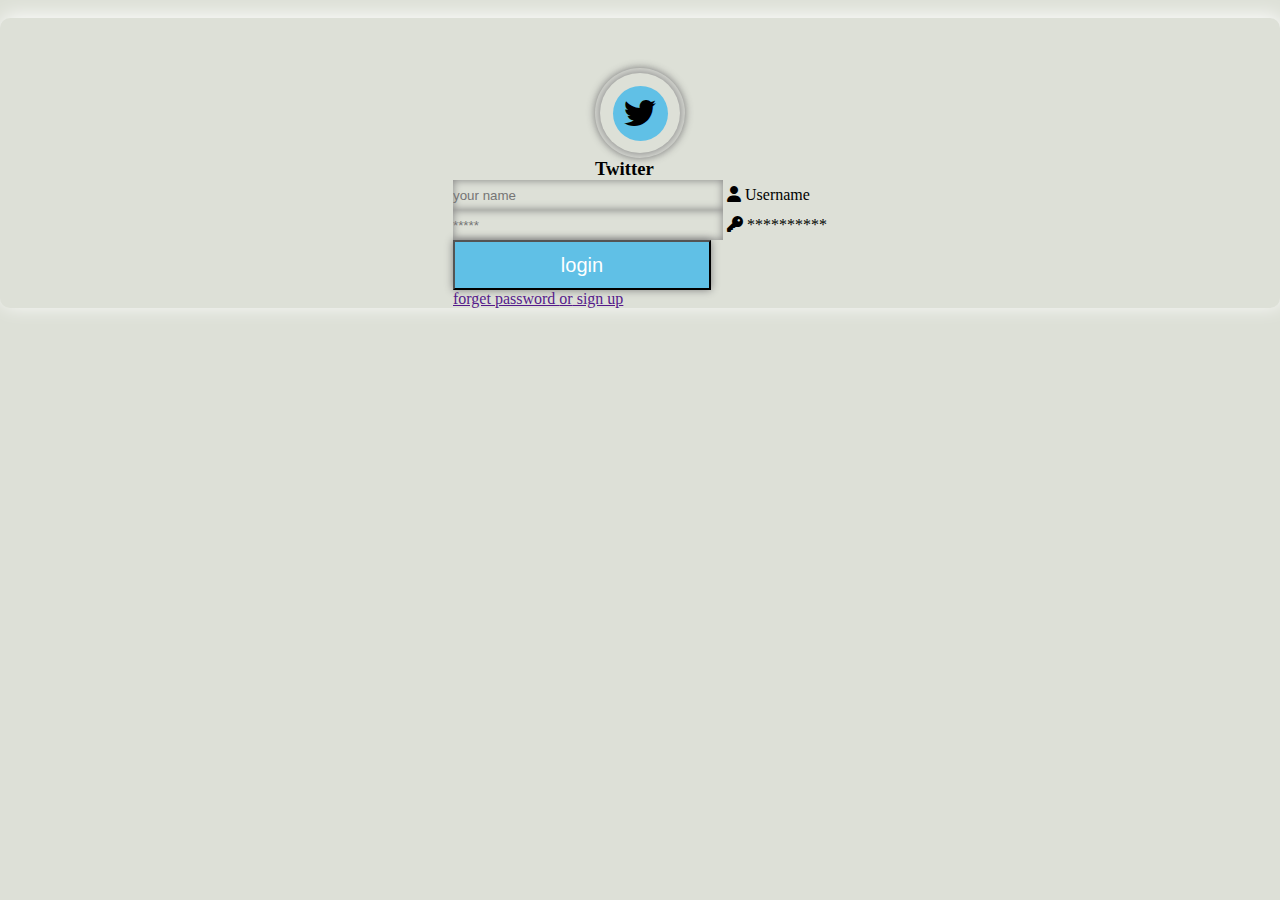
<file: Bootstrap/Bootsrap Assessment/asee.html>
<!DOCTYPE html>
<html lang="en">
<head>
    <meta charset="UTF-8">
    <meta name="viewport" content="width=device-width, initial-scale=1.0">
    <title>Document</title>
     <!-- fontawesome cdn -->
     <link rel="stylesheet" href="https://cdnjs.cloudflare.com/ajax/libs/font-awesome/6.4.2/css/all.min.css">
     <!-- bootsrap cdn-->
     <link href="https://cdn.jsdelivr.net/npm/bootstrap@5.3.1/dist/css/bootstrap.min.css" rel="stylesheet" integrity="sha384-4bw+/aepP/YC94hEpVNVgiZdgIC5+VKNBQNGCHeKRQN+PtmoHDEXuppvnDJzQIu9" crossorigin="anonymous">
     <link rel="stylesheet" href="assestyle.css">
     <style>
        
        /* body{
            background: #000718; 
        }
        body, input, a{
            font-family: sans-serif;
        }
        .section-wrapper{
            width: 100%;
            padding: 10px;
        }
        .box-wrapper{
            position: relative;
            display: table;
            width: 1100px;
            margin: auto;
            border-radius: 30px;
        }
        .info-wrap{
            width: 35%;
            height: 551px;
            padding: 40px;
            float: left;
            display: block;
            border-radius: 30px 0px 0px 30px;
            background: linear-gradient();
            color: #fff;
        } 
        .form-titile{
            text-align: left;
            margin-left: 23px;
            font-size: 28px;
            letter-spacing: 0.5px;
        }
        .form-fields{
            display: table;
            width: 100%;
            padding: 15px 5px 5px 5px;
        }
        .form-fields input{
            border: none;
            outline: none;
            background: none;
            font-size: 18px;
            padding: 20px 10px 20px 5px;
            width: 100%;
        }
        .form-group{
            width: 46%;
            float: left;
            padding: 0px 30px;
            margin: 14px 12px;
            border-radius: 25px;
            box-shadow: inset 8px 8px 8px #ecf0f3,inset -8px -8px 8px 
        }
        .form-fields .form-group:last-child{
            width: 96%;
        }
        .submit-button{
            width: 96%;
            height: 60px;
            margin: 0px 12px;
            border-radius: 30px;
            font-size: 20px;
            font-weight: 700;
            outline: none;
            cursor: pointer;
            color: #fff;
            text-align: center;
            background: #f44770;
            box-shadow: 3px 3px 8px #b1b1b1, -3px -3px 8px #ffffff;
            transition: .5s;

        }
          */

     </style>
</head>
<body>
     <!-- bootsrap js -->
     <script src="https://cdn.jsdelivr.net/npm/bootstrap@5.3.1/dist/js/bootstrap.bundle.min.js" integrity="sha384-HwwvtgBNo3bZJJLYd8oVXjrBZt8cqVSpeBNS5n7C8IVInixGAoxmnlMuBnhbgrkm" crossorigin="anonymous"></script>
     <!-- jquery cdn -->
 
     <script src="https://cdnjs.cloudflare.com/ajax/libs/jquery/3.7.0/jquery.min.js"></script>

      <!-- <div class="section-wrapper">
        <div class="box-wrapper">
            <h2 class="info-title">contact information</h2>
            <h3 class="info-sub-title"> fill up the form and our team will back to you </h3>
            <ul class="info-details">
                <li>
                    <span class="fas fa-phone-alt"></span>
                    <span>Phone: </span> <a href="">tel:123456789</a>
                </li>
                <li>
                    <span class="fas fa-paper-plane"></span>
                    <span>Email : </span> <a href="">@mail.com</a>
                </li>
                <li>
                    <span class="fas fa-globe"></span>
                    <span>Website: </span> <a href="">httpfknkjedfe</a>
                </li>
            </ul>
            <ul class="social-icons">
                <li>
                 <a href="#">
                    <span class="fab fa-facebook"></span>
                 </a>
                </li>
                <li>
                    <a href="#">
                        <span class="fab fa-twitter"></span>
                    </a>
                </li>
                <li>
                    <a href="#">
                        <span class="fab fa-linkedin-in"></span>
                    </a>
                </li>
            </ul>
        </div>
        <div class="form-wrap">
             <form action="#" method="post">
                <h2 class="form titile">send a message</h2>
                <div class="from-fields">
                    <div class="form-group">
                        <input type="text" class="fname" placeholder="first name">
                    </div>
                    <div class="form-group">
                        <input type="text" class="lname" placeholder="last name">
                    </div>
                    <div class="form-group">
                        <input type="email" class="email" placeholder="mail">
                    </div>
                    <div class="form-group">
                        <input type="number" class="phone" placeholder="phone">
                    </div>

                </div>
                <input type="submit" value="send message"  class="submit-button">
             </form>
        </div>
      </div> -->



      <sectionc class="loginf">
        <div class="container">
            <div class="row back1">
                <div class="col-lg-4"></div>
                <div class="col-lg-4">
                    <div class="backpage">
                        <div class="innerpage">
                            <div class="icon">
                                <div class="centertext">
                                    <div class="icon2">
                                        <div class="icon1">
        
                                            <div class="backcol">
            
                                                <span class=" text-white  fa-brands fa-twitter fa-2x"></span>
                                            </div>
                                        </div>
                                    </div>
                                    <h3 class="py-3">Twitter</h3>
                                </div>
                                <div class="fff1">
                                    <form action="#">
                                        <div class="co1-12 pb-3" >
                                           
                                            <div class="form-floating " id="name3">
                                                <input type="text" class="form-control rounded-pill " id="name" placeholder="your name">
                                                <label for="name"> <span class="fa-solid fa-user ps-3 bg-transparent"></span> Username</label>
                                              </div>
                                              
                                        </div>
                                        <div class="col-12">
                                           <div class="form-floating " id="pass3">
                                               <input type="password" class="form-control rounded-pill" id="pass" placeholder="*****">
                                               <label for="pass" class="act"><span class="fa-solid fa-key ps-3"></span> **********</label>
                                            </div>
                                        </div>
                                        <div class="COL-12 pt-4 btn1 ps-1">
                                            <button class="btn rounded-pill">login</button>
                                        </div>
                                        <a href="" class="text-decoration-none">
                                            <p class="text-primary pt-4 ps-4 ">forget password <span class="text-dark">or</span> sign up</p>
                                        </a>


                                    </form>
                                </div>
                            </div>
                        </div>
                    </div>
                </div>
            </div>
        </div>
      
      </section>
       
    
</body>
</html>
</file>
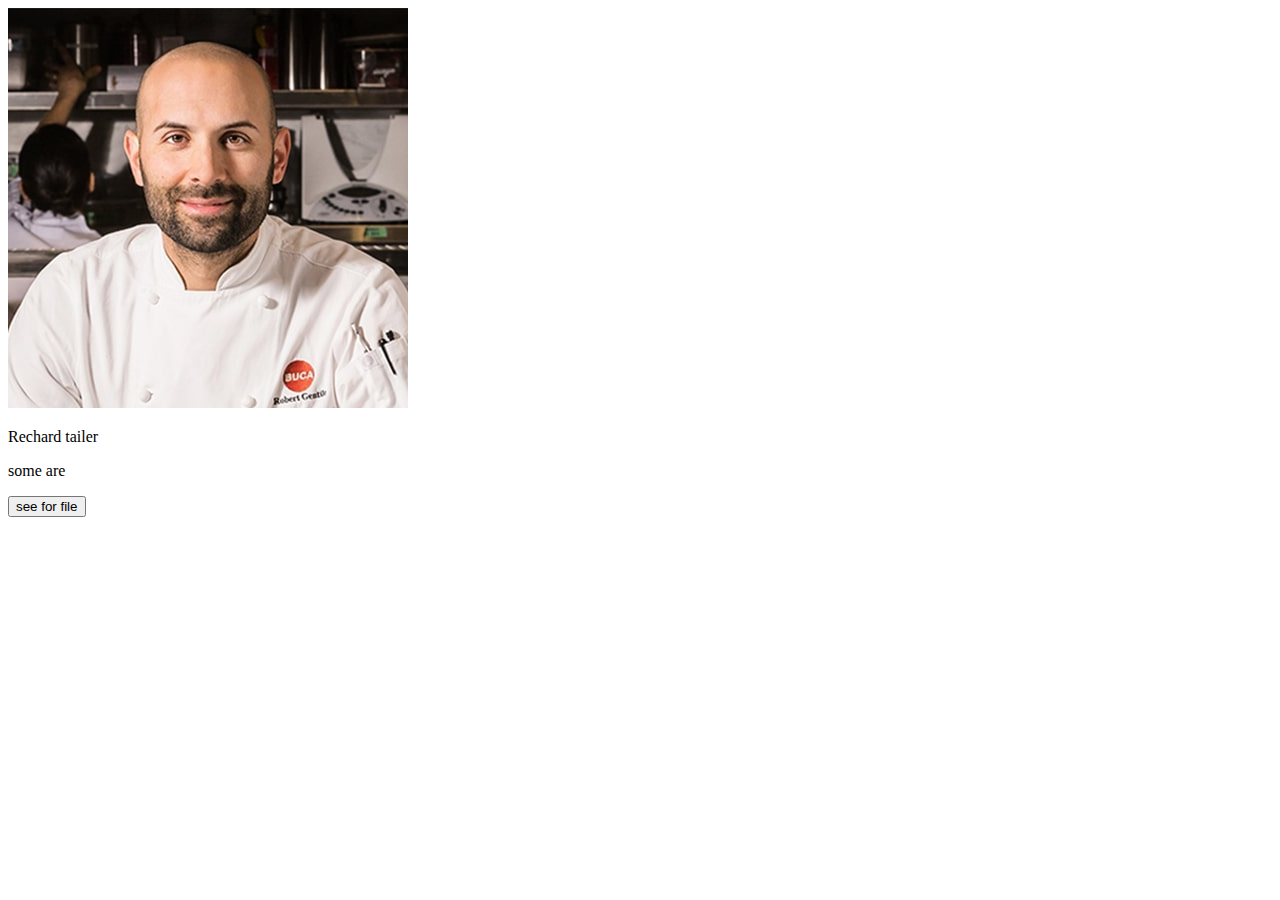
<file: Bootstrap/Bootsrap Assignment/10. card.html>
<!DOCTYPE html>
<html lang="en">
<head>
    <meta charset="UTF-8">
    <meta name="viewport" content="width=device-width, initial-scale=1.0">
    <title>Document</title>

     <!-- bootstrap cdn -->

     <link href="https://cdn.jsdelivr.net/npm/bootstrap@5.3.1/dist/css/bootstrap.min.css" rel="stylesheet" integrity="sha384-4bw+/aepP/YC94hEpVNVgiZdgIC5+VKNBQNGCHeKRQN+PtmoHDEXuppvnDJzQIu9" crossorigin="anonymous">
     
</head>
<body>

   <section>

    <div class="container">

        <div class="row">
            
                <div class="col-3 ps-1">

                    <div class="card" style="width: 18rem;">
                      <img src="team-4.jpg" class="card-img-top" alt="...">
                      <div class="card-body">
                        <p class="card-text">Rechard tailer</p>
                        <p>some are </p>
                        <button class="btn btn-primary">see for file</button>
        
            
        </div>
    </div>
   </section>
    
</body>
</html>
</file>
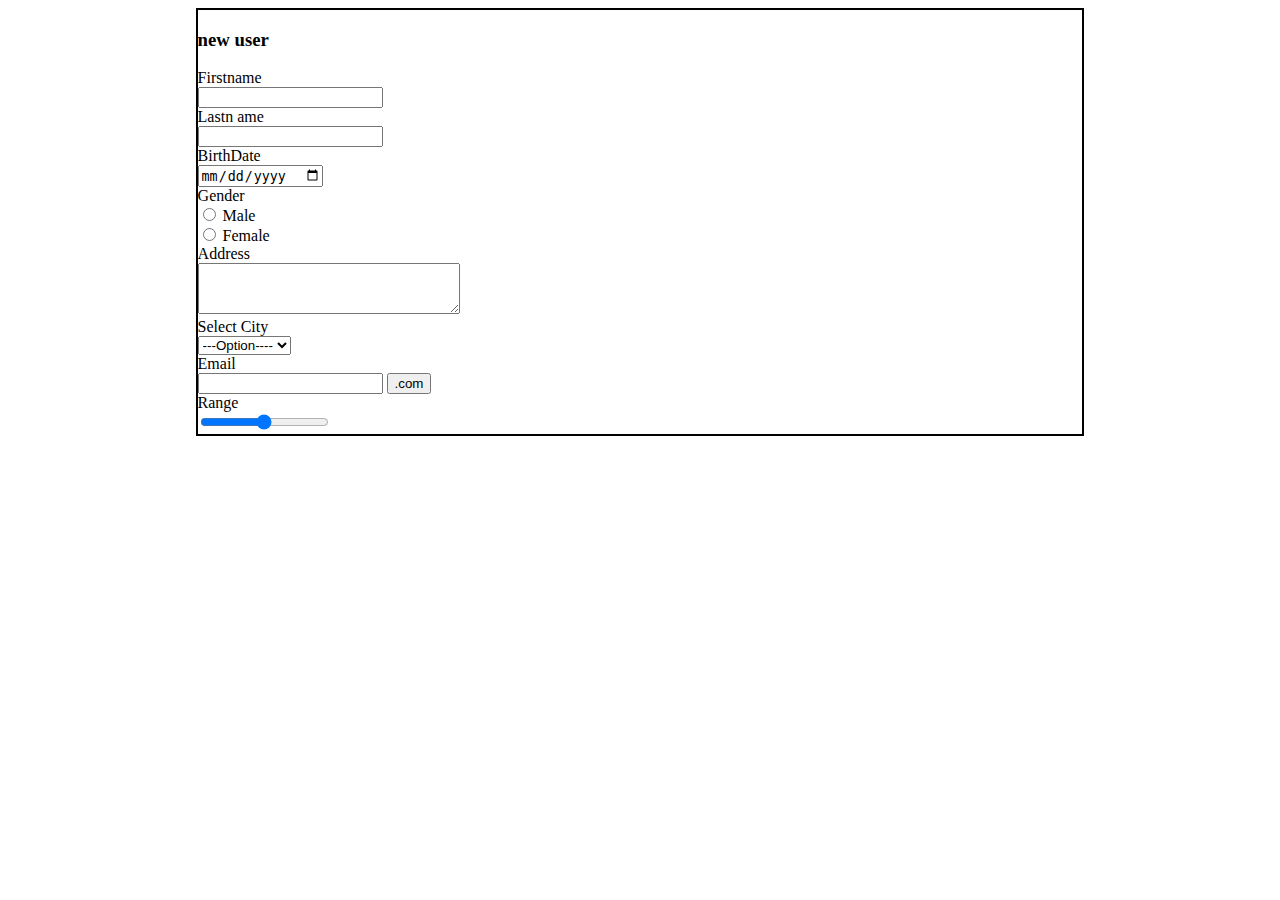
<file: Bootstrap/Bosstrap practice/boostsrap_forms.html>
<!DOCTYPE html>
<html lang="en">
<head>
    <meta charset="UTF-8">
    <meta name="viewport" content="width=device-width, initial-scale=1.0">
    <title>Document</title>
    <link href="https://cdn.jsdelivr.net/npm/bootstrap@5.3.1/dist/css/bootstrap.min.css" rel="stylesheet" integrity="sha384-4bw+/aepP/YC94hEpVNVgiZdgIC5+VKNBQNGCHeKRQN+PtmoHDEXuppvnDJzQIu9" crossorigin="anonymous">
    <style>
        .RegForm{
            border: 2px solid black;
            margin: auto;
            width: 70%;
        }
        .form-label{
            margin-bottom: 0;
        }
    </style>
</head>
<body>
    <div class="RegForm p-3">
        <h3>new user</h3>
        <form action="">
            <div class="row d-flex align-item-center py-1">
                <div class="col-2">
                    <label for="" class="from-label">Firstname</label>
                </div>
                <div class="col-10">
                    <input type="text" name="" id="" class="form-control">
                </div>
            </div>
            <div class="row d-flex align-item-center py-1">
                <div class="col-2">
                    <label for="" class="from-label">Lastn ame</label>
                </div>
                <div class="col-10">
                    <input type="text" name="" id="" class="form-control">
                </div>
            </div>
            <div class="row d-flex align-item-center py-1">
                <div class="col-2">
                    <label for="" class="from-label">BirthDate</label>
                </div>
                <div class="col-10">
                    <input type="date" name="" id="" class="form-control">
                </div>
            </div>
            <div class="row d-flex align-items-center py-1">
                <div class="col-2">
                      <label for="" class="from-label">Gender</label>
                </div>
                <div class="col-10">
                     <div class="form-check-inline">
                        <input type="radio" name="gen" id="" class="form-check-input">
                        <label for="" class="form-check-label">Male</label>
                     </div>
                     <div class="form-check-inline">
                        <input type="radio" name="gen" id="" class="form-check-input">
                        <label for="" class="form-check-label">Female</label>
                     </div>

                </div>
            </div>
            <div class="row d-flex align-items-center py-1">
                <div class="col-2">
                    <label for="" class="form-label">Address</label>
                </div>
                <div class="col-10">
                   <textarea name="" id="" cols="30" rows="3 " class="form-control"></textarea>    
                </div>
            </div>
            
            <div class="row d-flex align-items-center py-1">
                <div class="col-2">
                    <label for="" class="form-label">Select City</label>
                </div>
                <div class="col-10">
                    <select name="" id="" class="form-select">
                        <option value="">---Option----</option>
                        <option value="">Surat</option>
                        <option value="">Baroda</option>
                    </select>
                </div>
            </div>

            <div class="row d-flex align-items-center py-1">
                <div class="col-2">
                    <label for="" class="form-label">Email</label>
                </div>
                <div class="col-10">
                    <div class="input-group">
                        <input type="text" name="" id="" class="form-control">
                        <button class="input-group-text btn btn-primary">.com</button>
                    </div>
                </div>
            </div>
            <div class="row d-flex align-items-center py-1">
                <div class="col-2 ">
                    <label for="" class="form-label">Range</label>
                </div>
                <div class="col-10 ">
                    <input type="range" class="form-range">
                </div>
            </div>
        </form>
    </div>
</body>
</html>
</file>
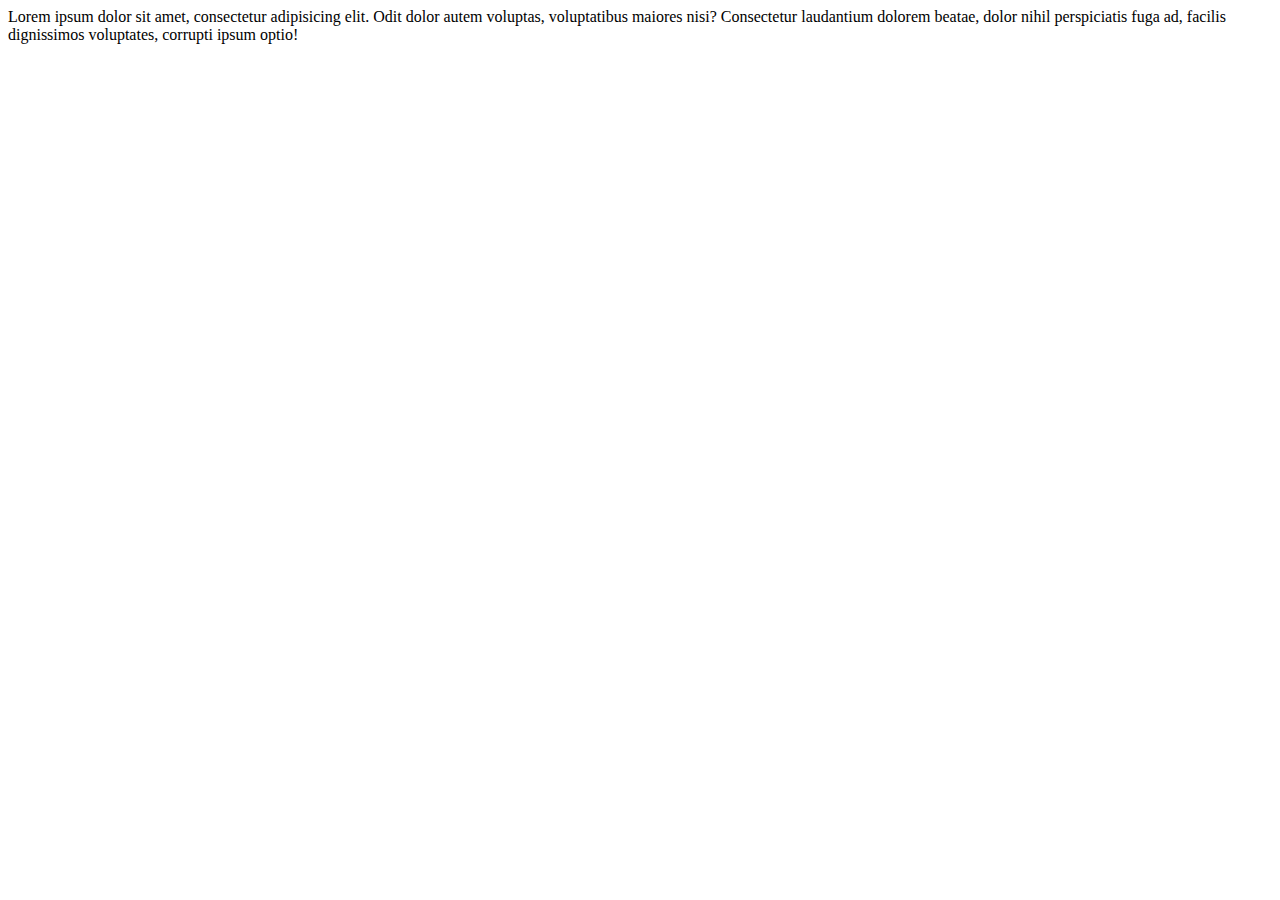
<file: Bootstrap/Bosstrap practice/border.html>
<!DOCTYPE html>
<html lang="en">
<head>
    <meta charset="UTF-8">
    <meta name="viewport" content="width=device-width, initial-scale=1.0">
    <title>Document</title>
    <link href="https://cdn.jsdelivr.net/npm/bootstrap@5.0.2/dist/css/bootstrap.min.css" rel="stylesheet" integrity="sha384-EVSTQN3/azprG1Anm3QDgpJLIm9Nao0Yz1ztcQTwFspd3yD65VohhpuuCOmLASjC" crossorigin="anonymous">
</head>
<body>
    <!-- border apply = boeder
     border-width = border(0-5)
    border-color = border=bootstrapcolor
    
    height = h-25 h-50 h-75 h-100 h-auto
    wodth = w-25 w-50 w-75 w-100 w-auto

    text-transfor= text-uppercase , text-lowercase,text-capitalize

    for border-radius - there are rounded class
-->
<div class="h-auto w-50 border border-3 border-danger p-4 m-auto text-primary text-capitalize fs-4 rounded-4 mydiv">
    Lorem ipsum dolor sit amet, consectetur adipisicing elit. Odit dolor autem voluptas, voluptatibus maiores nisi? Consectetur laudantium dolorem beatae, dolor nihil perspiciatis fuga ad, facilis dignissimos voluptates, corrupti ipsum optio!
</div>

</body>
</html>
</file>
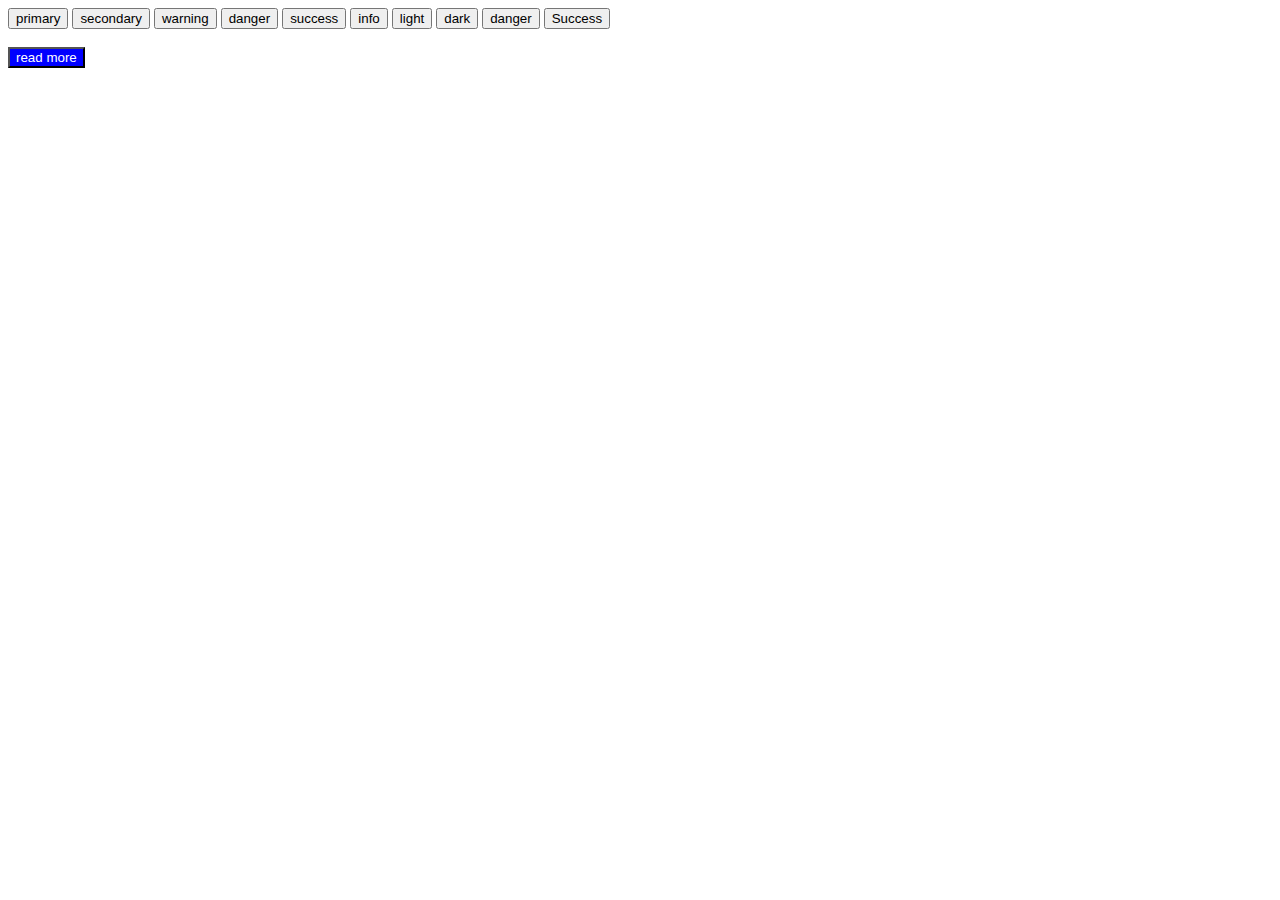
<file: Bootstrap/Bosstrap practice/buttons.html>
<!DOCTYPE html>
<html lang="en">
<head>
    <meta charset="UTF-8">
    <meta name="viewport" content="width=device-width, initial-scale=1.0">
    <title>Document</title>
    <link href="https://cdn.jsdelivr.net/npm/bootstrap@5.0.2/dist/css/bootstrap.min.css" rel="stylesheet" integrity="sha384-EVSTQN3/azprG1Anm3QDgpJLIm9Nao0Yz1ztcQTwFspd3yD65VohhpuuCOmLASjC" crossorigin="anonymous">
    <style>
        .btnBlue{
            background-color: blue;
            color: white;
        }
        .btnBlue:hover{
            background-color: white;
            color: blue;
            border: 1px solid blue;
        }
    </style>
</head>
<body>
    <button class="btn btn-primary">primary</button>
    <button class="btn btn-secondary">secondary</button>
    <button class="btn btn-warning">warning</button>
    <button class="btn btn-danger">danger</button>
    <button class="btn btn-success">success</button>
    <button class="btn btn-info">info</button>
    <button class="btn btn-light">light</button>
    <button class="btn btn-dark">dark</button>

    <button class="btn btn-outline-danger">danger</button>
    <button class="btn btn-outline-success">Success</button>
    <br>
    <br>
    <button class="btn btnBlue">read more</button>
</body>
</html>
</file>
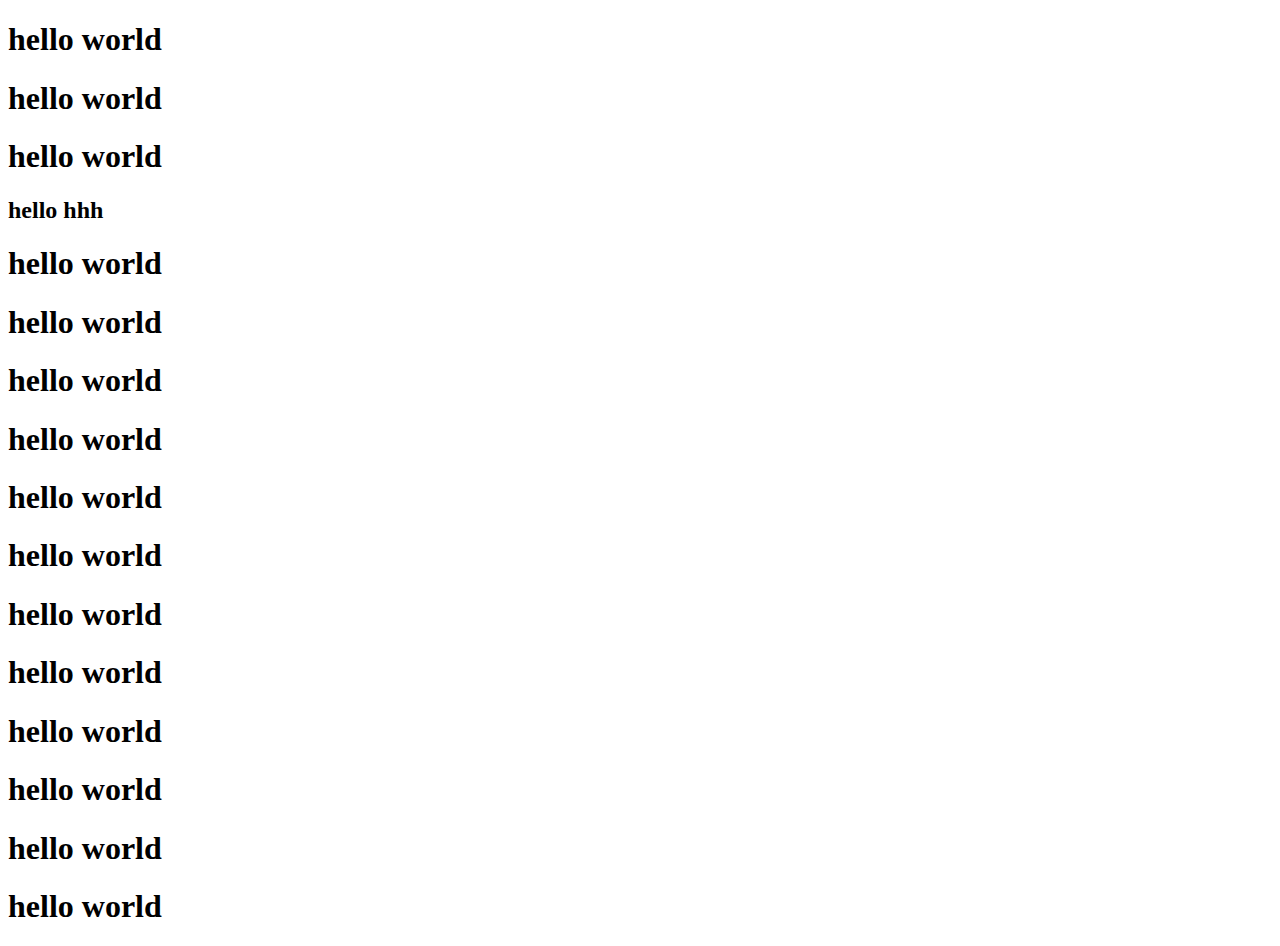
<file: Bootstrap/Bosstrap practice/colors.html>
<!DOCTYPE html>
<html lang="en">
<head>
    <meta charset="UTF-8">
    <meta name="viewport" content="width=device-width, initial-scale=1.0">
    <title>color</title>
    <link href="https://cdn.jsdelivr.net/npm/bootstrap@5.0.2/dist/css/bootstrap.min.css" rel="stylesheet" integrity="sha384-EVSTQN3/azprG1Anm3QDgpJLIm9Nao0Yz1ztcQTwFspd3yD65VohhpuuCOmLASjC" crossorigin="anonymous">
</head>
<body>
    <h1 class="text-primary">hello world</h1>
    <h1 class="text-primary-emphasis">hello world</h1>
    <h1 class="text-bg-primary">hello world</h1>
    <h2 class="text-bg-secondary">hello hhh</h2>

    <h1 class="text-secondary">hello world</h1>
    <h1 class="text-secondary-emphasis">hello world</h1>
    <h1 class="text-bg-secondary">hello world</h1>
   
    <h1 class="text-info">hello world</h1>
    <h1 class="text-info-emphasis">hello world</h1>
    <h1 class="text-bg-info">hello world</h1>
    
    <h1 class="text-dark">hello world</h1>
    <h1 class="text-dark-emphasis">hello world</h1>
    <h1 class="text-bg-dark">hello world</h1>
    
    <h1 class="text-danger">hello world</h1>
    <h1 class="text-danger-emphasis">hello world</h1>
    <h1 class="text-bg-danger">hello world</h1>
    
</body>
</html>
</file>
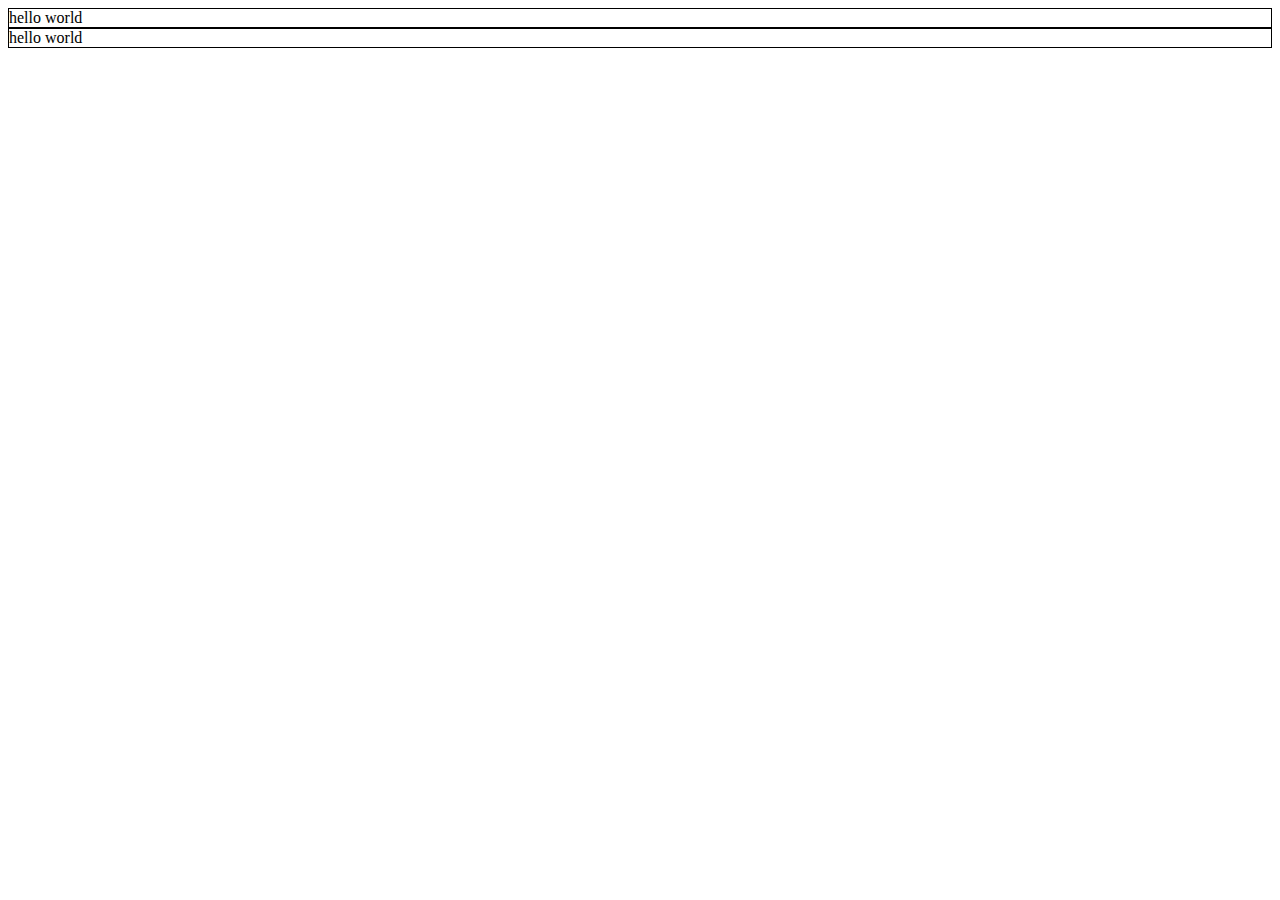
<file: Bootstrap/Bosstrap practice/container.html>
<!DOCTYPE html>
<html lang="en">
<head>
    <meta charset="UTF-8">
    <meta name="viewport" content="width=device-width, initial-scale=1.0">
    <title>Document</title>
    <link href="https://cdn.jsdelivr.net/npm/bootstrap@5.3.1/dist/css/bootstrap.min.css" rel="stylesheet" integrity="sha384-4bw+/aepP/YC94hEpVNVgiZdgIC5+VKNBQNGCHeKRQN+PtmoHDEXuppvnDJzQIu9" crossorigin="anonymous">
    <style>
        div{
            border:1px solid black
        }
    </style>
</head>
<body>
    <div class="container">
        hello world
    </div>

    <div class="container-fluid">
        hello world
    </div>
</body>
</html>
</file>
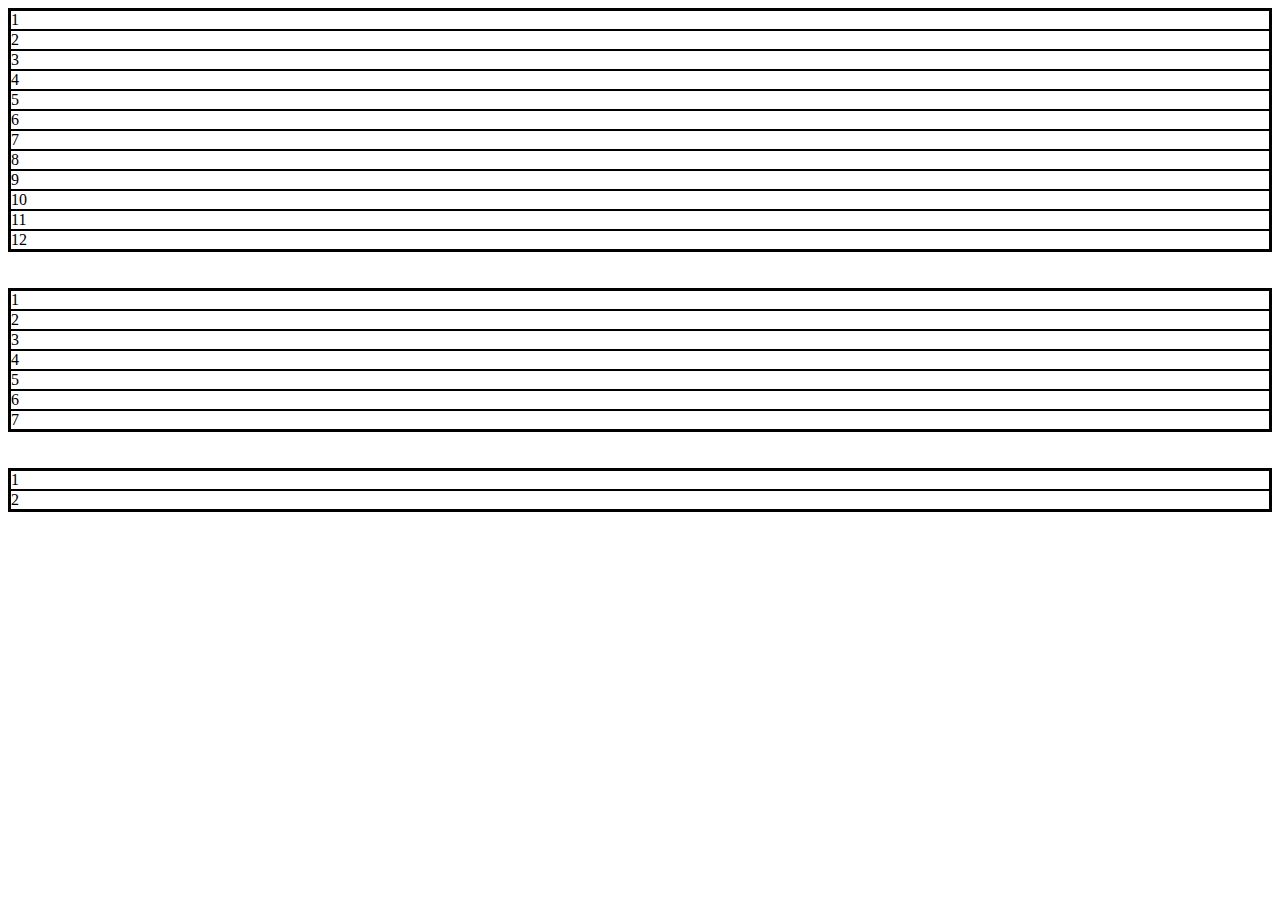
<file: Bootstrap/Bosstrap practice/grid_system.html>
<!DOCTYPE html>
<html lang="en">
<head>
    <meta charset="UTF-8">
    <meta name="viewport" content="width=device-width, initial-scale=1.0">
    <title>Document</title>
    <link href="https://cdn.jsdelivr.net/npm/bootstrap@5.3.1/dist/css/bootstrap.min.css" rel="stylesheet" integrity="sha384-4bw+/aepP/YC94hEpVNVgiZdgIC5+VKNBQNGCHeKRQN+PtmoHDEXuppvnDJzQIu9" crossorigin="anonymous">
    <style>
        div{
            border: 1px solid black;
        }
    </style>
</head>
<body>
    <div class="container">
        <div class="row">
            <div class="co1-1">1</div>
            <div class="co1-1">2</div>
            <div class="co1-1">3</div>
            <div class="co1-1">4</div>
            <div class="co1-1">5</div>
            <div class="co1-1">6</div>
            <div class="co1-1">7</div>
            <div class="co1-1">8</div>
            <div class="co1-1">9</div>
            <div class="co1-1">10</div>
            <div class="co1-1">11</div>
            <div class="co1-1">12</div>
        </div>
    </div> 
    <br><br>
    <div class="container">
        <div class="row">
            
            <div class="co1-2">1</div>
            <div class="co1-2">2</div>
            <div class="co1-2">3</div>
            <div class="co1-2">4</div>
            <div class="co1-2">5</div>
            <div class="co1-2">6</div>
            <div class="co1-2">7</div>
        </div>
    </div>
    <br><br>
    <div class="container">
        <div class="row">
            <div class="co1-5">1</div>
            <div class="co1-8">2</div>
        </div>
    </div>
</body>
</html>
</file>
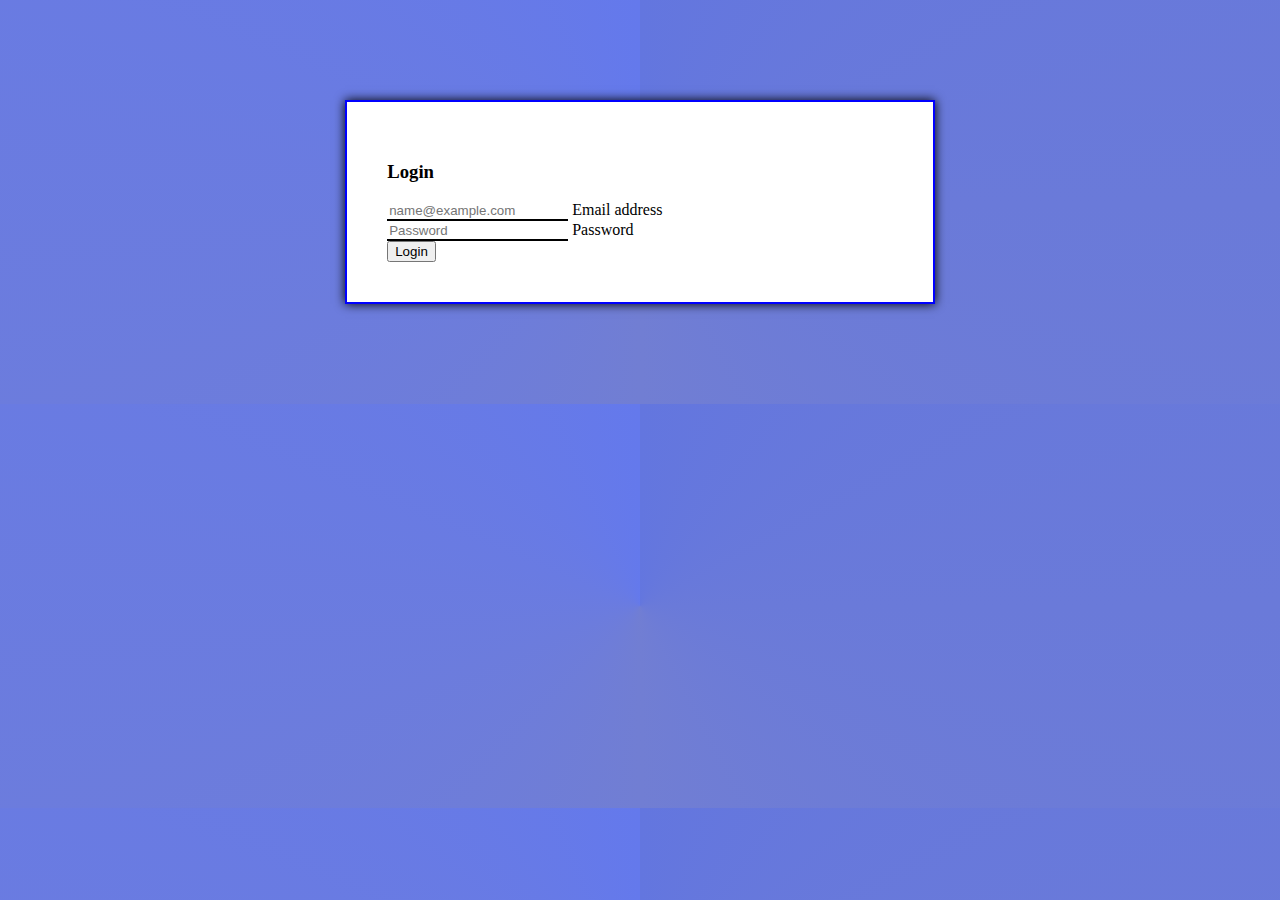
<file: Bootstrap/Bosstrap practice/login.html>
<!DOCTYPE html>
<html lang="en">
<head>
    <meta charset="UTF-8">
    <meta name="viewport" content="width=device-width, initial-scale=1.0">
    <title>Document</title>
    <link href="https://cdn.jsdelivr.net/npm/bootstrap@5.3.1/dist/css/bootstrap.min.css" rel="stylesheet" integrity="sha384-4bw+/aepP/YC94hEpVNVgiZdgIC5+VKNBQNGCHeKRQN+PtmoHDEXuppvnDJzQIu9" crossorigin="anonymous">
    <style>
        .loginpage{
            width: 40%;
            border: 2px solid blue;
            margin: 100px auto;
            padding: 40px;
            background-color: white;
            box-shadow: 0px 0px 10px 0px black;
        }
        body{
            background: conic-gradient(rgb(99, 118, 223),rgb(113, 126, 211),rgb(100, 121, 236));
        }
        input[type="email"],[type=password]{
            border-bottom:2px solid black ;
            border-top: none !important;
            border-left: none !important;
            border-right: none !important;
            border-radius: 0;
        }
        input[type="email"]:focus,[type=password]:focus{
            box-shadow: none;

        }
    </style>

</head>
<body>
    <div class="loginpage">
        <h3>Login</h3>
        <form action="">
            <div class="row py-1">
                <div class="co1-12">
                    <div class="form-floating mb-3">
                        <input type="email" class="form-control" id="email" placeholder="name@example.com"  id="email">
                        <label for="email">Email address</label>
                    </div>
                </div>

            </div>
            <div class="row py-1">
                <div class="co1-12">
                    <div class="form-floating">
                        <input type="password" class="form-control" id="floatingPassword" placeholder="Password">
                        <label for="pass">Password</label>
                    </div>
                </div>

            </div>
            <div class="row py-1 ">
                <div class="col-12 text-center">
                    <button class="btn btn-primary">Login</button>
                </div>
            </div>
           
          
        </form>

    </div>
    
</body>
</html>
</file>
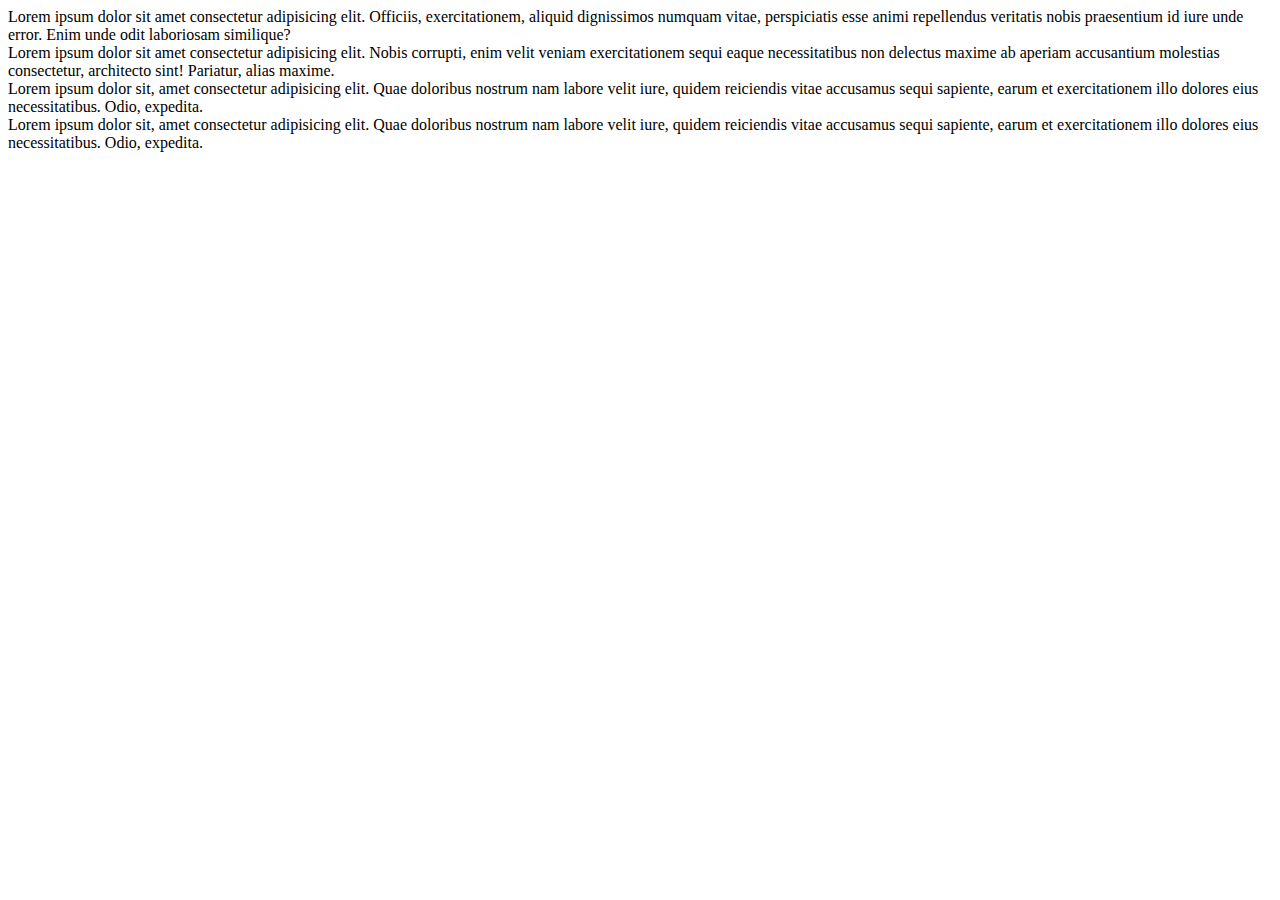
<file: Bootstrap/Bosstrap practice/responsive.html>
<!DOCTYPE html>
<html lang="en">
<head>
    <meta charset="UTF-8">
    <meta name="viewport" content="width=device-width, initial-scale=1.0">
    <title>Document</title>
    <link href="https://cdn.jsdelivr.net/npm/bootstrap@5.3.1/dist/css/bootstrap.min.css" rel="stylesheet" integrity="sha384-4bw+/aepP/YC94hEpVNVgiZdgIC5+VKNBQNGCHeKRQN+PtmoHDEXuppvnDJzQIu9" crossorigin="anonymous">
    <style>

    </style>
</head>
<body>
    <div class="container">
        <div class="row g-4">
            <div class="co1-xl-3 col-lg-3 col-md-6 col-sm-12 col-12">
                <div class="p-3 div1">
                    Lorem ipsum dolor sit amet consectetur adipisicing elit. Officiis, exercitationem, aliquid dignissimos numquam vitae, perspiciatis esse animi repellendus veritatis nobis praesentium id iure unde error. Enim unde odit laboriosam similique?
                </div>
            </div>
            <div class="col-xl-3 col-lg-3 col-md-6 col-sm-12 col-12">
                <div class="p-3 div1">
                    Lorem ipsum dolor sit amet consectetur adipisicing elit. Nobis corrupti, enim velit veniam exercitationem sequi eaque necessitatibus non delectus maxime ab aperiam accusantium molestias consectetur, architecto sint! Pariatur, alias maxime.
                </div>
            </div>
            <div class="col-xl-3 col-lg-3 col-md-6 col-sm-12 col-12">
                <div class="p-3 div1">
                    Lorem ipsum dolor sit, amet consectetur adipisicing elit. Quae doloribus nostrum nam labore velit iure, quidem reiciendis vitae accusamus sequi sapiente, earum et exercitationem illo dolores eius necessitatibus. Odio, expedita.
                </div>
            </div>
            <div class="col-xl-3 col-lg-3 col-md-6 col-sm-12 col-12">
                <div class="p-3 div1">
                    Lorem ipsum dolor sit, amet consectetur adipisicing elit. Quae doloribus nostrum nam labore velit iure, quidem reiciendis vitae accusamus sequi sapiente, earum et exercitationem illo dolores eius necessitatibus. Odio, expedita.
                </div>
            </div>
        </div>
    </div>
</body>
</html>
</file>
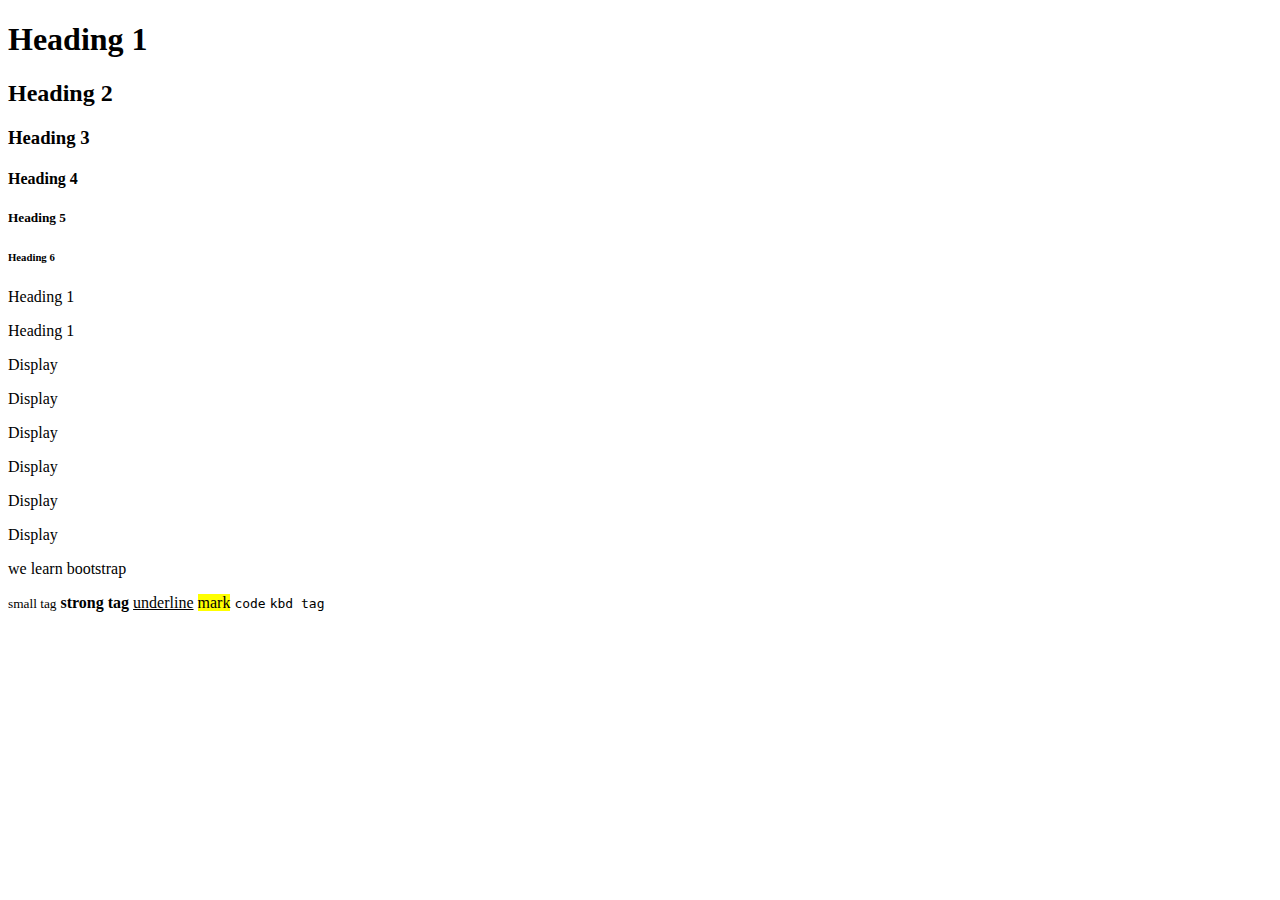
<file: Bootstrap/Bosstrap practice/typography.html>
<!DOCTYPE html>
<html lang="en">
<head>
    <meta charset="UTF-8">
    <meta name="viewport" content="width=device-width, initial-scale=1.0">
    <title>Document</title>
    <link href="https://cdn.jsdelivr.net/npm/bootstrap@5.0.2/dist/css/bootstrap.min.css" rel="stylesheet" integrity="sha384-EVSTQN3/azprG1Anm3QDgpJLIm9Nao0Yz1ztcQTwFspd3yD65VohhpuuCOmLASjC" crossorigin="anonymous">
</head>
<body>
    <h1>Heading 1</h1>
    <h2>Heading 2</h2>
    <h3>Heading 3</h3>
    <h4>Heading 4</h4>
    <h5>Heading 5</h5>
    <h6>Heading 6</h6>
    
     <!-- there are also class given for heading h1 to h6 -->
     <p class="h1">Heading 1</p>
     <p class="h2">Heading 1</p>
    
     <!-- dispaly class total 6 values display-1 to display-6 -->
     <p class="display-1">Display</p>
     <p class="display-2">Display</p>
     <p class="display-3">Display</p>
     <p class="display-4">Display</p>
     <p class="display-5">Display</p>
     <p class="display-6">Display</p>

     <!-- font-weight font-style, font-size -->

     <p class="fs-1 fw-bold fst-italic" >we learn bootstrap</p>
     <!-- inline tags -->
       <small>small tag</small>
       <strong>strong tag</strong>
       <u>underline</u>
       <mark>mark</mark>
       <code>code</code>
       <kbd>kbd tag</kbd>

       
</body>
</html>
</file>
<file: Bootstrap/Bosstrap practice/Boostsrapwebpage/style.css>
@import url('https://fonts.googleapis.com/css2?family=Dancing+Script&family=Rancho&family=Yesteryear&display=swap');



*{
    margin: 0;
    padding: 0;
    box-sizing: border-box;
    scroll-behavior: smooth;
    font-family: system-ui, -apple-system, BlinkMacSystemFont, 'Segoe UI', Roboto, Oxygen, Ubuntu, Cantarell, 'Open Sans', 'Helvetica Neue', sans-serif;
}
a{
    text-decoration: none;
    
}
ul{
    list-style: none;
}
h1,h2,h3,h4,h4,h6{
    font-family:"Rancho",cursive ;
}
header{

}
header{
    background-color:#a51c21 !important;
}
.navigation a{
    text-transform: uppercase;
    color: white;
    font-weight: 400;
    letter-spacing: 1;
    font-size: 14px;

}
.contacthotel a{
    text-transform: lowercase;
    color: white;
    letter-spacing: normal;
}
.contacthotel span{
    color: #9cd5c4;
}
.navigation .dropdown-menu a{
    color: black;
}

/* homepage */
.homepage{
    background: url(b1.jpg) no-repeat center;
    background-size: cover;
    position: relative;
    z-index: 1;
}
.homepage::after{
    content: "";
    position: absolute;
    top: 0;
    left: 0;
    right: 0;
    bottom: 0;
    background-color: black;
    opacity: 0.5;
    z-index: -1;
}

.homepage .logo{
    height: 100px;
    width:100px ;
}
.homepage .logo-t{
    font-family:"Yesteryear",cursive ;
}
.homepage .hometext h1{
    font-size: 80px;
}
.homepage .hometext span{
    font-size: 30px;
    color: white;
}
.homepage .hometext .f-icon::before{
   content: "";
   height: 2px;
   width: 100px;
   background-color:white ;
   display: inline-block;
   margin: 7px 5px;

}
.homepage .hometext .f-icon::after{
    content: "";
    height: 2px;
    width: 100px;
    background-color:white ;
    display: inline-block;
    margin: 7px 5px;
 
 }
 /* welcome */
 .welcome .welcome-text{
    background-color: black;
 }
.welcome .wel-txt{
    line-height: 25px;
    letter-spacing: 1px;
}
.welcome .btnDark{
    border: 2px solid white;
    color: white;
    background-color: transparent;
    border-radius: 0px;
}
.welcome .btnDark:hover{
    background-color: white;
    color: black;
}
/* menus */
.menus .storyimg1{
    background: url(g1.jpg) no-repeat center;
    background-size: cover;
    height: 100%;
}
.menus .storyimg2{
    background: url(about2.jpg) no-repeat center;
    background-size: cover;
    height: 100%;
}
.menus .storyimg3{
    background: url(modal.jpg) no-repeat center;
    background-size:cover;
    height: 100%;

}
.menus .storymenu{
    background-color:  #faa026;
}
.menus .storymenu1{
    background-color:  #00bb83;
}
.menus .storymenu .cub1{
    height: 15px;
    width: 15px;
    background-color: #faa026;
    margin-left: auto;
    margin-right: auto;
    transform: translateY(215px) rotate(45deg);

}
.menus .storymenu1 .cub2{
    height: 15px;
    width: 15px;
    background-color: #00bb83;
    margin-left: auto;
    margin-right: auto;
    transform: translateY(-55px) rotate(45deg);

}
/* menulist */
.menulist img{
    outline: 1px solid grey;
    outline-offset: 4px;
    border-radius: 4px;
   
}
.menulist img:hover{
    outline: 1px solid red;
} 
.menulist .owl-nav{
    color: #a51c21;
    font-size: 11px;
}

.menulist .owl-prev,.menulist .owl-next{
    position: absolute;
    top: 35%;
    height: 40px;
    width: 25px;
    border: 5px solid #b1b1b1 !important;
    border-radius: 23px 23px 23px 23px!important;
    
}
.menulist .owl-prev{
    left: -40px;
    background-color: white;
}
.menulist .owl-prev:hover{
    background-color: white !important;
    color: #a51c21 !important;
}
.menulist .owl-next{
    right: -40px;
}
.menulist .owl-next:hover{
    background-color: white !important;
    color: #a51c21 !important;
}

/* specialsec */
.specialsec{
    background: url(menu-bg.jpg) no-repeat center;
    background-size:cover;
    

}
.specialsec .specialmenu{
    background-color: white;
    padding: 20PX;
}
.specialmenu .spmenu{
    box-shadow: 2px 3px 5px grey;
  padding: 20px;

}
.specialmenu .spmenu img{
    height: 80px;
    width: 80px;
    border-radius: 50%;
    outline: 4px solid #a51c21;
    outline-offset: 4px;
}
.specialsec .amount {
    color: #00bb83;
}
.ourmenu {
    background: url(mbg.png) no-repeat center fixed;
    background-size: cover;
}
.ourmenu .ourmenusec{
    background-color: rgba(255, 255, 255, 0.535);
}
.menuname{
    background-color: black;
}
.menuname ul{
    display: flex;
    justify-content: center;
}
.list-group-item{
    color: white;
    background: black;
    border: none;
}
.list-group-item:active{
    color: black;
    background-color: white ;
}

.menudate{
    display: flex;
    justify-content: space-between;
    padding: 10px;
   

}
.menulistbr{
    border: 1px dotted red ;
}
.menudate .amt{
    font-size: 24px;
    color: #044e38;
    font-weight: bold;
}
.btnload{
    background-color: #a51c21;
    color: white;
    border:1px solid transparent;
    border-radius: 0;
}
.btnload:hover {
    background-color: transparent;
    color: #a51c21;
    border: 1px solid #a51c21;
}


.timing{
    background: url(sub.jpg) no-repeat center;
    background-size: 50%;
}
.timingsec .timing .heading{
    font-size: 25px;
}
.timingsec .timing .heading::before{
    content: "";
    height: 3px;
    width: 180px;
    background-color: white;
    display: inline-block;
    margin: 2px 5px;
}
.timingsec .timing .heading::after{
    content: "";
    height: 3px;
    width: 180px;
    background-color: white;
    display: inline-block;
    margin: 2px 5px;
}
.showtime{
    width: 410px;
    margin: auto;
    border-left: 3px solid white;
    border-right: 3px solid white;
    border-bottom: 3px solid white;
    color: white;
}
#login input[type="text"],
[type="password"] {
    border-radius: 0;
    border-top: none !important;
    border-left: none !important;
    border-right: none !important;
    border-bottom: 1px solid black !important;
}
#login input[type="text"]:focus,
[type="password"]{
    border-radius: 0;
    border-top: none !important;
    border-left: none !important;
    border-bottom: none !important;
    color: white;
}

#login input[type="text"]:focus,
[type="password"]:focus {
    box-shadow: none;
}



 @media (max-width:576px) {
    .homepage .hometext h1{
        font-size: 40px;
    }
    .menus .storyimg3{
        height: 300px;
        width: 102%;
    }
 }
 @media (min-width:576px){
    .menus .storyimg3{
        height: 300px;
        width: 102%;
    }
 }
 @media (min-width:992px){
    .menus .storyimg3{
        height: 100%;
        width: unset;
    }
    
 }
</file>
<file: Bootstrap/Bootsrap Assessment/assestyle.css>
*{
    margin: 0;
    padding: 0;
    box-sizing: border-box;
}
body{
    background: #dde0d7; 
}
.loginf{
    margin: 100px ;
    background-color: aquamarine;
}

.loginf .backpage{
    background-color: #dde0d7;
    display: grid;
    place-content: center;
    padding-top: 50px;
    box-shadow: 2px -2px 20px white; 
    border-radius: 10px;
  
}

.loginf .fff1 input{
    border: none;
    height: 30px !important;
    width: 270px !important;
    background-color: #dde0d7;
    box-shadow:inset 0px 0px 8px grey;

}
.icon2{
    background-color:#d4d6d0 ;
    height: 90px;
    width: 90px;
    display: grid;
    place-content: center;
    border-radius: 50%;
    box-shadow: 0px 0px 8px rgb(128, 128, 128);
}

.icon1{
    background-color:#dde0d7 ;
    height: 80px;   
    width: 80px;
    display: grid;
    place-content: center;
    border-radius: 50%;
    box-shadow: 0px 0px 8px grey;
    /* border: 1px solid grey; */
    
}
.backcol{
    background-color: #60c0e6;
    height: 55px;
    width: 55px;
    display: grid;
    place-content: center;
    border-radius: 50%;
    
}
.centertext{
    display: grid;
    justify-content: center;
}
.btn1 button{
    height: 50px;
    width: 258px;
    background-color: #60c0e6;
    color: white;
    font-size: 20px;
    box-shadow: 0px 0px 8px grey;
}
.btn1 button:hover{
    background-color: #7bbcd5;
    color: white;
}
</file>
